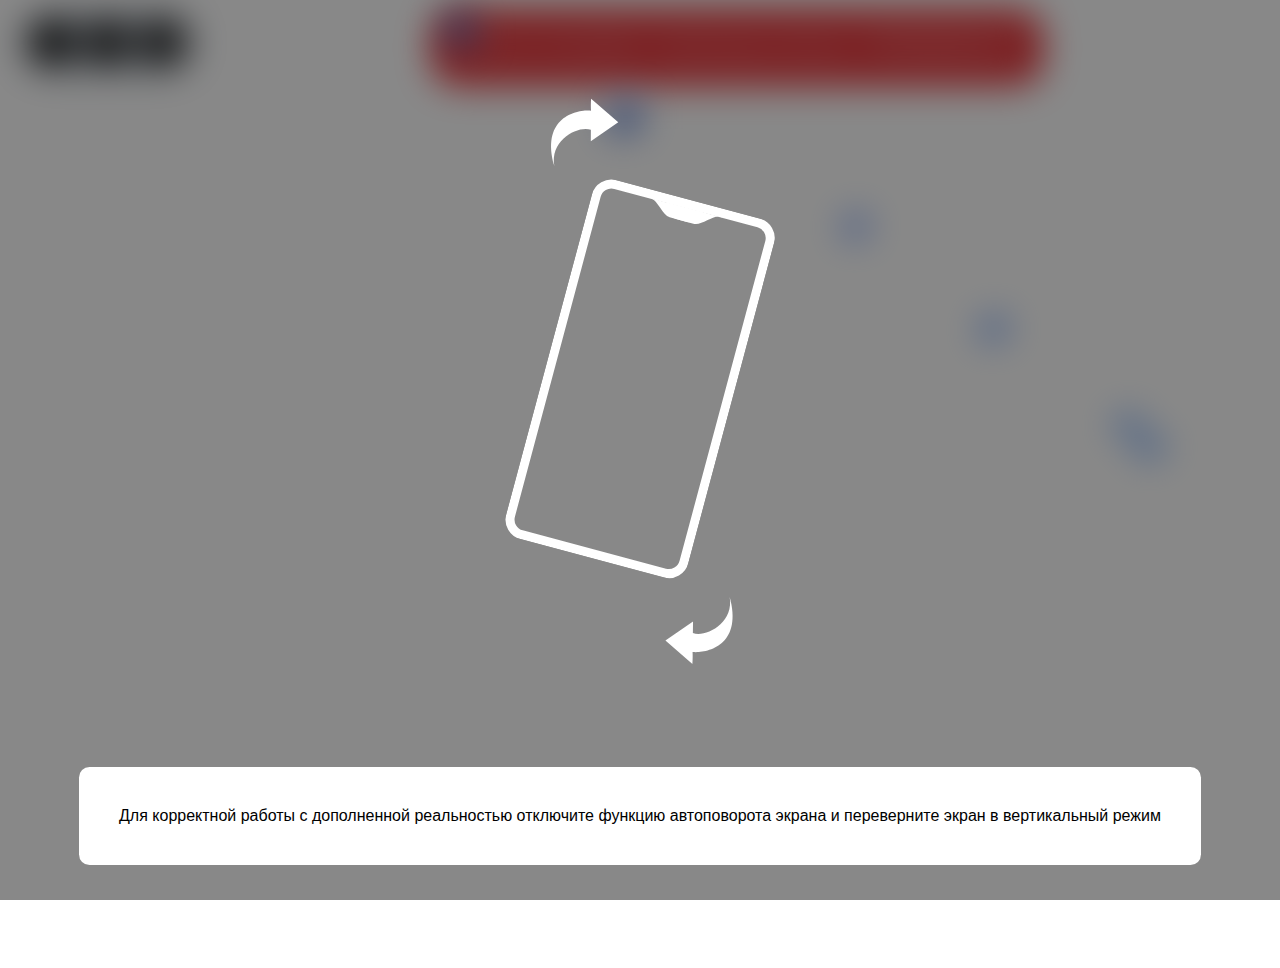
<file: index.html>
<!DOCTYPE html>
<html>
  <head>
    <script>
      function updateNotifications() {
        const message = document.querySelector(".notification-message");
        const currentOrientation = screen.orientation.type;

        message.innerText = `Current orientation: ${currentOrientation} ${Date.now()}`; // Rewrite content
      }

      // Set an interval to update the notifications every 200 milliseconds
      setInterval(updateNotifications, 200);
    </script>
    <link rel="stylesheet" href="styles/phone-alert.css" />
    <link rel="stylesheet" href="styles/ar.css" />
    <script src="./scripts/aframe-min.js"></script>
    <script src="./scripts/aframe-ar.js"></script>
    <script>
      const endpoint = "example.com";

      function isIphone() {
        return /iPhone/.test(navigator.userAgent) && !window.MSStream;
      }

      window.onload = function () {
        const dots = [
          {
            coordinates: {
              x: -2.44,
              y: 6.25,
              z: -7.8,
            },
            technical_map: [],
            description: [],
          },
          {
            coordinates: {
              x: -0.25,
              y: 5.1,
              z: -7.9,
            },
            technical_map: [],
            description: [],
          },
          {
            coordinates: {
              x: 8.42,
              y: 0.67,
              z: -9.45,
            },
            technical_map: [],
            description: [],
          },
          {
            coordinates: {
              x: -0.16,
              y: 5.5,
              z: -8.45,
            },
            technical_map: [],
            description: [],
          },
          {
            coordinates: {
              x: 8.53,
              y: 1.1,
              z: -10.0,
            },
            technical_map: [],
            description: [],
          },
          {
            coordinates: {
              x: 5.32,
              y: 0.0,
              z: 0.38,
            },
            technical_map: [],
            description: [],
          },
          {
            coordinates: {
              x: 3.55,
              y: 4.3,
              z: -9.42,
            },
            technical_map: [],
            description: [],
          },
          {
            coordinates: {
              x: 5.47,
              y: 2.47,
              z: -8.85,
            },
            technical_map: [],
            description: [],
          },
          {
            coordinates: {
              x: 12.85,
              y: -1.81,
              z: -10.82,
            },
            technical_map: [],
            description: [],
          },
          {
            coordinates: {
              x: 5.05,
              y: 0.0,
              z: 6.0,
            },
            technical_map: [],
            description: [],
          },
          {
            coordinates: {
              x: 10.0,
              y: -6.6,
              z: -3.35,
            },
            technical_map: [],
            description: [],
          },
          {
            coordinates: {
              x: 10.0,
              y: -9.4,
              z: 3.25,
            },
            technical_map: [],
            description: [],
          },
          {
            coordinates: {
              x: 3.04,
              y: 0.89,
              z: 2.56,
            },
            technical_map: [],
            description: [],
          },
          {
            coordinates: {
              x: 1.4,
              y: 0.78,
              z: 2.4,
            },
            technical_map: [],
            description: [],
          },
          {
            coordinates: {
              x: -1.5,
              y: 0.25,
              z: 1.55,
            },
            technical_map: [],
            description: [],
          },
          {
            coordinates: {
              x: -6.42,
              y: 2.75,
              z: 2.95,
            },
            technical_map: [],
            description: [],
          },
          {
            coordinates: {
              x: -5.68,
              y: 4.3,
              z: 0.8,
            },
            technical_map: [],
            description: [],
          },
          {
            coordinates: {
              x: -7.8,
              y: 4.63,
              z: 2.55,
            },
            technical_map: [],
            description: [],
          },
          {
            coordinates: {
              x: -3.22,
              y: 4.55,
              z: -0.33,
            },
            technical_map: [],
          },
          {
            coordinates: {
              x: -5.5,
              y: 0.75,
              z: 0.45,
            },
            technical_map: [],
            description: [],
          },
          {
            coordinates: {
              x: -1.4,
              y: 2.1,
              z: -0.25,
            },
            technical_map: [],
            description: [],
          },
          {
            coordinates: {
              x: 0.0,
              y: 0.0,
              z: 0.0,
            },
            technical_map: [],
            description: [],
          },
          {
            coordinates: {
              x: 15.1,
              y: -6.8,
              z: -1.42,
            },
            technical_map: [],
            description: [],
          },
        ];

        dots.foreach((dot) => {
          const coords = `${element.coordinates.x} ${element.coordinates.y} ${element.coordinates.z}`;

          const entity = document.createElement("a-entity");
          entity.setAttribute("rotation", "-90 180 0");
          entity.setAttribute("position", coords);
          entity.setAttribute("material", "src: #info");
          entity.setAttribute("geometry", "primitive: circle; radius: 0.2");
          entity.setAttribute("infocomponent", "");
          entity.addEventListener("click", () => openModal(element));

          const follower = document.querySelector("#follower");
          follower.appendChild(entity);
        });

        if (isIphone()) {
          document.querySelector(".fullscreen").style.display = "none";
        }

        const marker = document.querySelector("a-marker");
        const notificationMessage = document.querySelector(
          ".notification-message"
        );

        marker.addEventListener("markerFound", (e) => {
          notificationMessage.style.display = "none";
          marker.setAttribute("found", true);
        });

        marker.addEventListener("markerLost", (e) => {
          notificationMessage.style.display = "inline-flex";
          marker.setAttribute("found", false);
        });

        const params = new URLSearchParams(
          new URL(window.location.href).search
        );
        let vin = null;
        if (params.has("vin")) vin = params.get("vin");
      };

      function closeModal() {
        const modal = (document.querySelector(".wrapper").style.display =
          "none");

        document
          .querySelectorAll(".main-content-items")
          .forEach((elem) => elem.parentNode.removeChild(elem));

        [...document.querySelector(".tabs").childNodes].forEach((e) =>
          e.remove()
        );

        const toolsBtns = document.querySelector(".modal-tools-button");
        while (toolsBtns.firstChild) {
          toolsBtns.removeChild(toolsBtns.firstChild);
        }
      }

      function reloadPage() {
        location.reload();
      }

      function toogleFullScreen(isModal = false) {
        const icon = document.getElementById("fullscreen-btn");
        if (!document.fullscreenElement) {
          document.documentElement.requestFullscreen();
          icon.src = "./assets/tools-windowed.svg";

          if (isModal) {
            modalIcon = document.querySelector(".modal-fullscreen-btn");
            modalIcon.src = "./assets/modal-windowed.svg";
          }
        } else if (document.exitFullscreen) {
          document.exitFullscreen();
          icon.src = "./assets/tools-fullscreen.svg";

          if (isModal) {
            modalIcon = document.querySelector(".modal-fullscreen-btn");
            modalIcon.src = "./assets/modal-fullscren.svg";
          }
        }
      }

      function returnBack() {
        window.location.href = endpoint;
      }

      function createContentItem(
        mainContentItems,
        title,
        publication_id,
        data_module_id
      ) {
        const mainContentItem = document.createElement("div");
        mainContentItem.className = "main-content-item";

        const mainContentText = document.createElement("div");
        mainContentText.className = "main-content-text-and-logo";

        const portalIcon = document.createElement("img");

        portalIcon.src = "./assets/portal.svg";
        portalIcon.alt = "portal";

        mainContentText.appendChild(portalIcon);
        const textNode = document.createTextNode(title);
        mainContentText.appendChild(textNode);

        mainContentItem.onclick = () => {
          window.open(
            `${endpoint}/publications/viewer?p=${publication_id}&m=${data_module_id}`,
            "_blank"
          );
        };

        const mainContentButton = document.createElement("img");
        mainContentButton.className = "main-content-button";
        mainContentButton.src = "./assets/right-arrow.svg";
        mainContentButton.alt = "open md";

        mainContentItem.appendChild(mainContentText);
        mainContentItem.appendChild(mainContentButton);

        mainContentItems.append(mainContentItem);

        const container = document.querySelector(".main-content-container");
        container.appendChild(mainContentItems);
      }
      function openModal(obj) {
        const marker = document.querySelector("a-marker");
        if (marker.getAttribute("found") === "true") {
          const tools = document.querySelector(".modal-tools-button");

          const closeIcon = document.createElement("img");
          closeIcon.src = "./assets/modal-close.svg";
          closeIcon.alt = "Close modal and return to AR";
          closeIcon.addEventListener("click", closeModal);
          closeIcon.classList.add("svg-icon");

          const toogleFullScreenIcon = document.createElement("img");
          toogleFullScreenIcon.src = document.fullscreenElement
            ? "./assets/modal-windowed.svg"
            : "./assets/modal-fullscren.svg";

          toogleFullScreenIcon.addEventListener("click", () =>
            toogleFullScreen(true)
          );

          toogleFullScreenIcon.classList.add(
            "modal-fullscreen-btn",
            "svg-icon"
          );

          tools.appendChild(closeIcon);

          if (!isIphone()) {
            tools.appendChild(toogleFullScreenIcon);
          }

          const modal = (document.querySelector(".wrapper").style.display =
            "flex");

          const headerText = document.querySelector(".header-text");
          headerText.textContent = obj.title_element;

          const { description, technical_map: technicalMap } = obj;

          const mainContentItems = document.createElement("div");
          mainContentItems.className = "main-content-items";

          const tabs = document.querySelector(".tabs");
          let counter = -1;

          if (description.length) {
            counter++;
            const tab = document.createElement("div");
            tab.addEventListener("click", () => handleTab(0));
            tab.className = "tab tab-active";
            tab.textContent = "Руководство по эксплуатации";
            tabs.append(tab);

            description.forEach(({ title, publication_id, data_module_id }) => {
              createContentItem(
                mainContentItems,
                title,
                publication_id,
                data_module_id
              );
            });
          }

          const mainHiddenContentItems = document.createElement("div");
          mainHiddenContentItems.className =
            counter === -1
              ? "main-content-items"
              : "main-content-items hidden-item";

          if (technicalMap.length) {
            counter++;
            const tab = document.createElement("div");
            tab.addEventListener("click", () => handleTab(1));
            tab.className =
              counter === 0 ? "tab tab-active" : "tab tab-inactive";
            tab.textContent = "Технические карты";
            tabs.append(tab);
            technicalMap.forEach(
              ({ title, publication_id, data_module_id }) => {
                createContentItem(
                  mainHiddenContentItems,
                  title,
                  publication_id,
                  data_module_id
                );
              }
            );
          }

          if (counter === 0) {
            const tab = document.querySelector(".tab");
            tab.style.setProperty("padding", "0");
            tab.style.setProperty("border", "none");
            tab.style.setProperty("width", "auto");
            tab.style.setProperty("color", "black");
            tab.style.setProperty("background-color", "transparent");
            tab.classList.remove("tab-active");
          }
        }
      }

      function handleTab(tabIndex) {
        const tabs = document.querySelectorAll(".tab");
        const contentItems = document.querySelectorAll(".main-content-items");

        tabs.forEach((tab, index) => {
          tab.classList.remove("tab-active");
          tab.classList.add("tab-inactive");
          contentItems[index].classList.add("hidden-item");
        });

        tabs[tabIndex].classList.remove("tab-inactive");
        tabs[tabIndex].classList.add("tab-active");
        contentItems[tabIndex].classList.remove("hidden-item");
      }

      function closeOrientationalModal() {
        const modal = document.querySelector(".wrapper-orientation-alert");
        modal.style.display = "none";

        const bodyElements = document.querySelectorAll(
          "body > *:not(.wrapper-orientation-alert)"
        );
        bodyElements.forEach((element) => {
          element.style.filter = "none";
        });
      }
    </script>
    <script>
      AFRAME.registerComponent("markerhandler", {
        init: function () {
          this.p = new THREE.Vector3();
          this.q = new THREE.Quaternion();
          this.s = new THREE.Vector3();

          let marker = this.el;
          let follower = document.querySelector("#follower");

          marker.addEventListener("markerFound", function () {
            markerVisible = true;
            follower.object3D.visible = true;
          });

          marker.addEventListener("markerLost", function () {
            markerVisible = false;
            follower.object3D.visible = false;
            console.log("lost");
          });
        },

        tick: function (time, deltaTime) {
          let marker = this.el;
          let follower = document.querySelector("#follower");

          marker.object3D.getWorldPosition(this.p);
          marker.object3D.getWorldQuaternion(this.q);
          marker.object3D.getWorldScale(this.s);

          follower.object3D.position.lerp(this.p, 1);
          follower.object3D.quaternion.slerp(this.q, 0);
          follower.object3D.scale.lerp(this.s, 0.025);
        },
      });

      AFRAME.registerComponent("infocomponent", {
        schema: {
          link: { type: "string", default: "" },
          name: { type: "string", default: "" },
        },

        init: function () {
          console.log("init function:", this.el);
        },
        tick: function (time, timeDelta) {
          let plane = this.el;
          let camera = document.querySelector("[camera]");
          var position = camera.object3D.rotation;
          plane.object3D.lookAt(
            new THREE.Vector3(position.x, position.y, position.z)
          );
        },
      });
    </script>
  </head>
  <body style="margin: 0px; overflow: hidden">
    <div class="wrapper-orientation-alert">
      <div class="modal-alert">
        <div class="phone-img">
          <img src="./assets/phone.svg" />
        </div>
        <div class="modal-alert-container">
          <div class="modal-alert-text">
            Для корректной работы с дополненной реальностью отключите функцию
            автоповорота экрана и переверните экран в вертикальный режим
          </div>
        </div>
      </div>
    </div>
    <div class="wrapper">
      <div class="modal">
        <div class="modal-content">
          <div class="modal-tools-button"></div>
          <div class="main">
            <div class="header-text">Информация</div>
            <div class="tabs"></div>
            <div class="main-content">
              <div class="main-content-container"></div>
            </div>
          </div>
        </div>
      </div>
    </div>
    <div class="notification-wrapper">
      <div class="tools-button">
        <img
          class="svg-icon"
          alt="return to portal"
          src="./assets/tools-return.svg"
          onclick="returnBack()"
        />
        <img
          class="svg-icon fullscreen"
          alt="fullscreen toogle"
          src="./assets/tools-fullscreen.svg"
          id="fullscreen-btn"
          onclick="toogleFullScreen()"
        />
        <img
          class="svg-icon"
          alt="reload page"
          src="./assets/tools-reload.svg"
          onclick="reloadPage()"
        />
      </div>
      <div class="notification-message">
        Убедитесь, что AR-маркер находится в поле зрения камеры
      </div>
    </div>
    <a-scene
      embedded
      arjs="trackingMethod: best; sourceType: webcam; sourceWidth:1280; sourceHeight:960; displayWidth: 1280; displayHeight: 960; debugUIEnabled: false;"
      cursor="fuse: false; rayOrigin: mouse;"
      vr-mode-ui="enabled: false"
    >
      <a-assets>
        <img id="info" src="info.png" alt="info" />
      </a-assets>

      <a-marker
        found="false"
        preset="custom"
        type="pattern"
        url="marker.patt"
        raycaster="objects: .clickable"
        emitevents="true"
        cursor="fuse: false; rayOrigin: mouse;"
        id="markerA"
        markerhandler
        size="1"
        smooth="true"
        smoothCount="5"
        smoothTolerance="0.05"
        smoothThreshold="5"
      >
      </a-marker>

      <!-- <a-marker
        found="false"
        preset="hiro"
        raycaster="objects: .clickable"
        emitevents="true"
        cursor="fuse: false; rayOrigin: mouse;"
        id="markerA"
        markerhandler
        size="1"
        smooth="true"
        smoothCount="5"
        smoothTolerance="0.05"
        smoothThreshold="5"
      >
      </a-marker> -->

      <a-entity id="follower">
        <a-entity
          rotation="-90 180 0"
          position="0 0 0"
          material="src: #info"
          geometry="primitive: circle; radius: 0.2"
          infocomponent
        ></a-entity>
        <a-entity
          rotation="-90 180 0"
          position="-1.400 2.100 -0.250"
          material="src: #info"
          geometry="primitive: circle; radius: 0.2"
          infocomponent
        ></a-entity
        ><a-entity
          rotation="-90 180 0"
          position="-0.150 5.500 -8.450"
          material="src: #info"
          geometry="primitive: circle; radius: 0.2"
          infocomponent
        ></a-entity
        ><a-entity
          rotation="-90 180 0"
          position="5.040 0.000 6.000"
          material="src: #info"
          geometry="primitive: circle; radius: 0.2"
          infocomponent
        ></a-entity
        ><a-entity
          rotation="-90 180 0"
          position="8.530 1.100 -10.000"
          material="src: #info"
          geometry="primitive: circle; radius: 0.2"
          infocomponent
        ></a-entity
        ><a-entity
          rotation="-90 180 0"
          position="5.320 0.000 0.380"
          material="src: #info"
          geometry="primitive: circle; radius: 0.2"
          infocomponent
        ></a-entity
        ><a-entity
          rotation="-90 180 0"
          position="-3.220 4.550 -0.330"
          material="src: #info"
          geometry="primitive: circle; radius: 0.2"
          infocomponent
        ></a-entity
        ><a-entity
          rotation="-90 180 0"
          position="-2.440 6.240 -7.800"
          material="src: #info"
          geometry="primitive: circle; radius: 0.2"
          infocomponent
        ></a-entity
        ><a-entity
          rotation="-90 180 0"
          position="-7.800 4.630 2.560"
          material="src: #info"
          geometry="primitive: circle; radius: 0.2"
          infocomponent
        ></a-entity
        ><a-entity
          rotation="-90 180 0"
          position="3.550 4.300 -9.420"
          material="src: #info"
          geometry="primitive: circle; radius: 0.2"
          infocomponent
        ></a-entity
        ><a-entity
          rotation="-90 180 0"
          position="-0.250 5.100 -7.900"
          material="src: #info"
          geometry="primitive: circle; radius: 0.2"
          infocomponent
        ></a-entity
        ><a-entity
          rotation="-90 180 0"
          position="10.000 -6.590 -3.350"
          material="src: #info"
          geometry="primitive: circle; radius: 0.2"
          infocomponent
        ></a-entity
        ><a-entity
          rotation="-90 180 0"
          position="5.470 2.460 -8.850"
          material="src: #info"
          geometry="primitive: circle; radius: 0.2"
          infocomponent
        ></a-entity
        ><a-entity
          rotation="-90 180 0"
          position="8.420 0.670 -9.450"
          material="src: #info"
          geometry="primitive: circle; radius: 0.2"
          infocomponent
        ></a-entity
        ><a-entity
          rotation="-90 180 0"
          position="1.400 0.780 2.400"
          material="src: #info"
          geometry="primitive: circle; radius: 0.2"
          infocomponent
        ></a-entity
        ><a-entity
          rotation="-90 180 0"
          position="12.860 -1.800 -10.820"
          material="src: #info"
          geometry="primitive: circle; radius: 0.2"
          infocomponent
        ></a-entity
        ><a-entity
          rotation="-90 180 0"
          position="10.000 -9.390 3.260"
          material="src: #info"
          geometry="primitive: circle; radius: 0.2"
          infocomponent
        ></a-entity
        ><a-entity
          rotation="-90 180 0"
          position="-5.680 4.300 0.790"
          material="src: #info"
          geometry="primitive: circle; radius: 0.2"
          infocomponent
        ></a-entity>
      </a-entity>
      <a-entity camera></a-entity>
    </a-scene>
  </body>
</html>
</file>
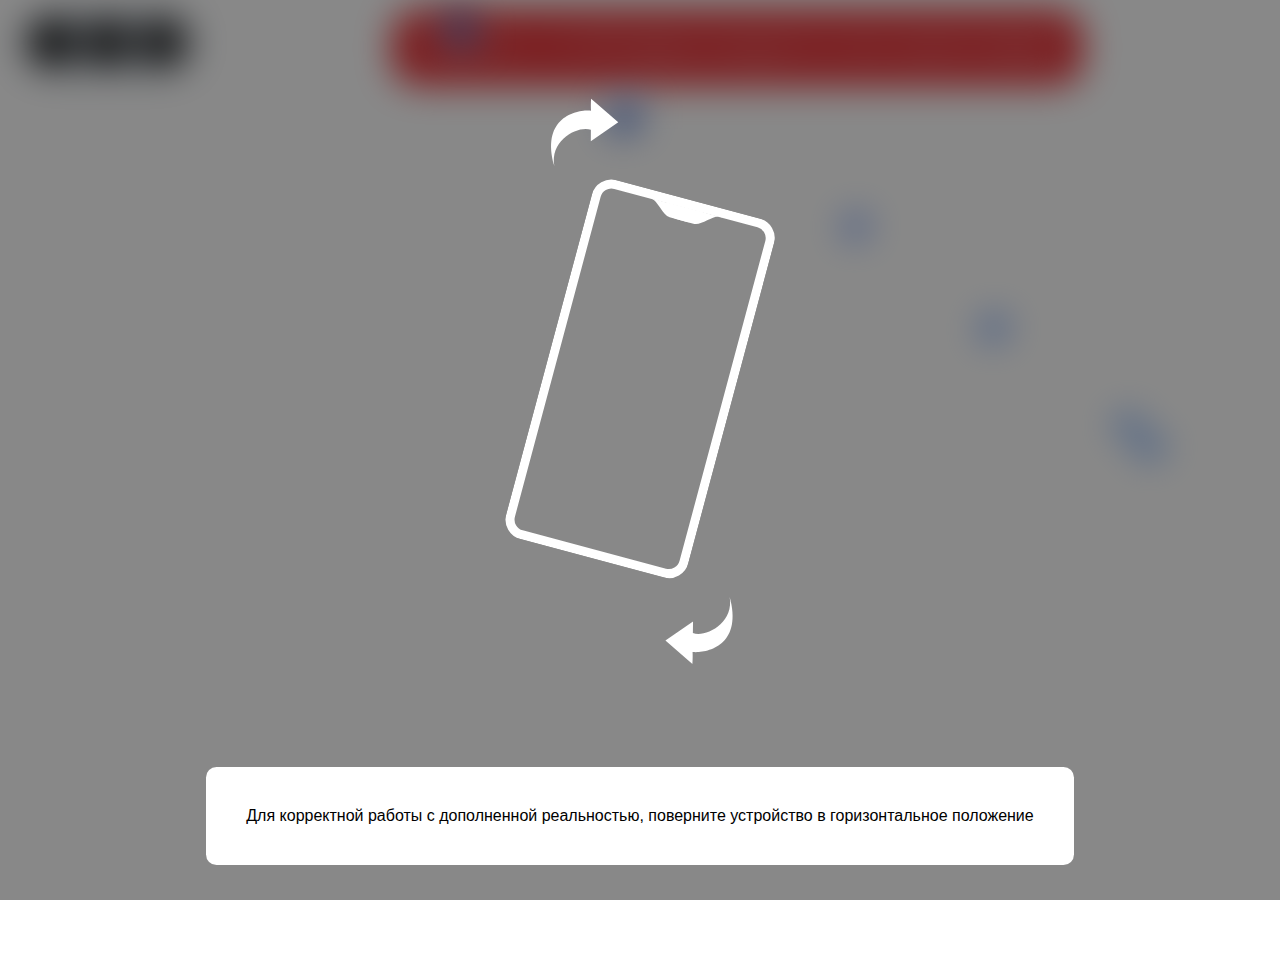
<file: cat.html>
<!DOCTYPE html>
<html>
  <head>
    <link rel="stylesheet" href="styles/phone-alert.css" />
    <link rel="stylesheet" href="styles/ar.css" />
    <link
      href="https://fonts.googleapis.com/css?family=Manrope"
      rel="stylesheet"
    />
    <script src="./scripts/aframe-min.js"></script>
    <script src="./scripts/aframe-ar.js"></script>
    <script>
      function isIphone() {
        return /iPhone/.test(navigator.userAgent) && !window.MSStream;
      }

      window.onload = function () {
        if (isIphone()) {
          document.querySelector(".fullscreen").style.display = "none";
        }

        const marker = document.querySelector("a-marker");
        const notificationMessage = document.querySelector(
          ".notification-message"
        );

        marker.addEventListener("markerFound", (e) => {
          notificationMessage.style.display = "none";
          marker.setAttribute("found", true);
        });

        marker.addEventListener("markerLost", (e) => {
          notificationMessage.style.display = "inline-flex";
          marker.setAttribute("found", false);
        });

        const params = new URLSearchParams(
          new URL(window.location.href).search
        );
        let vin = null;
        if (params.has("vin")) vin = params.get("vin");

        if (true) {
          const res = [
            {
              coordinates: {
                x: -2.44,
                y: 6.25,
                z: -7.8,
              },
              technical_map: [],
              description: [],
            },
            {
              coordinates: {
                x: -0.25,
                y: 5.1,
                z: -7.9,
              },
              technical_map: [],
              description: [],
            },
            {
              coordinates: {
                x: 8.42,
                y: 0.67,
                z: -9.45,
              },
              technical_map: [],
              description: [],
            },
            {
              coordinates: {
                x: -0.16,
                y: 5.5,
                z: -8.45,
              },
              technical_map: [],
              description: [],
            },
            {
              coordinates: {
                x: 8.53,
                y: 1.1,
                z: -10.0,
              },
              technical_map: [],
              description: [],
            },
            {
              coordinates: {
                x: 5.32,
                y: 0.0,
                z: 0.38,
              },
              technical_map: [],
              description: [],
            },
            {
              coordinates: {
                x: 3.55,
                y: 4.3,
                z: -9.42,
              },
              technical_map: [],
              description: [],
            },
            {
              coordinates: {
                x: 5.47,
                y: 2.47,
                z: -8.85,
              },
              technical_map: [],
              description: [],
            },
            {
              coordinates: {
                x: 12.85,
                y: -1.81,
                z: -10.82,
              },
              technical_map: [],
              description: [],
            },
            {
              coordinates: {
                x: 5.05,
                y: 0.0,
                z: 6.0,
              },
              technical_map: [],
              description: [],
            },
            {
              coordinates: {
                x: 10.0,
                y: -6.6,
                z: -3.35,
              },
              technical_map: [],
              description: [],
            },
            {
              coordinates: {
                x: 10.0,
                y: -9.4,
                z: 3.25,
              },
              technical_map: [],
              description: [],
            },
            {
              coordinates: {
                x: 3.04,
                y: 0.89,
                z: 2.56,
              },
              technical_map: [],
              description: [],
            },
            {
              coordinates: {
                x: 1.4,
                y: 0.78,
                z: 2.4,
              },
              technical_map: [],
              description: [],
            },
            {
              coordinates: {
                x: -1.5,
                y: 0.25,
                z: 1.55,
              },
              technical_map: [],
              description: [],
            },
            {
              coordinates: {
                x: -6.42,
                y: 2.75,
                z: 2.95,
              },
              technical_map: [],
              description: [],
            },
            {
              coordinates: {
                x: -5.68,
                y: 4.3,
                z: 0.8,
              },
              technical_map: [],
              description: [],
            },
            {
              coordinates: {
                x: -7.8,
                y: 4.63,
                z: 2.55,
              },
              technical_map: [],
              description: [],
            },
            {
              coordinates: {
                x: -3.22,
                y: 4.55,
                z: -0.33,
              },
              technical_map: [],
            },
            {
              coordinates: {
                x: -5.5,
                y: 0.75,
                z: 0.45,
              },
              technical_map: [],
              description: [],
            },
            {
              coordinates: {
                x: -1.4,
                y: 2.1,
                z: -0.25,
              },
              technical_map: [],
              description: [],
            },
            {
              coordinates: {
                x: 0.0,
                y: 0.0,
                z: 0.0,
              },
              technical_map: [],
              description: [],
            },
            {
              coordinates: {
                x: 15.1,
                y: -6.8,
                z: -1.42,
              },
              technical_map: [],
              description: [],
            },
          ];
          res.map((element) => {
            const coords = `${element.coordinates.x} ${element.coordinates.y} ${element.coordinates.z}`;

            const entity = document.createElement("a-entity");
            entity.setAttribute("rotation", "-90 180 0");
            entity.setAttribute("position", coords);
            entity.setAttribute("material", "src: #info");
            entity.setAttribute("geometry", "primitive: circle; radius: 0.2");
            entity.setAttribute("infocomponent", "");
            entity.addEventListener("click", () => openModal(element));

            const follower = document.querySelector("#follower");
            follower.appendChild(entity);
          });
        } else alert("Ошибка клиента: vin не найден");
      };

      function closeModal() {
        const modal = (document.querySelector(".wrapper").style.display =
          "none");

        document
          .querySelectorAll(".main-content-items")
          .forEach((elem) => elem.parentNode.removeChild(elem));

        [...document.querySelector(".tabs").childNodes].forEach((e) =>
          e.remove()
        );

        const toolsBtns = document.querySelector(".modal-tools-button");
        while (toolsBtns.firstChild) {
          toolsBtns.removeChild(toolsBtns.firstChild);
        }
      }

      function reloadPage() {
        location.reload();
      }

      function toogleFullScreen(isModal = false) {
        const icon = document.getElementById("fullscreen-btn");
        if (!document.fullscreenElement) {
          document.documentElement.requestFullscreen();
          icon.src = "./assets/tools-windowed.svg";

          if (isModal) {
            modalIcon = document.querySelector(".modal-fullscreen-btn");
            modalIcon.src = "./assets/modal-windowed.svg";
          }
        } else if (document.exitFullscreen) {
          document.exitFullscreen();
          icon.src = "./assets/tools-fullscreen.svg";

          if (isModal) {
            modalIcon = document.querySelector(".modal-fullscreen-btn");
            modalIcon.src = "./assets/modal-fullscren.svg";
          }
        }
      }

      function returnBack() {
        window.location.href = endpoint;
      }

      function createContentItem(
        mainContentItems,
        title,
        publication_id,
        data_module_id
      ) {
        const mainContentItem = document.createElement("div");
        mainContentItem.className = "main-content-item";

        const mainContentText = document.createElement("div");
        mainContentText.className = "main-content-text-and-logo";

        const portalIcon = document.createElement("img");

        portalIcon.src = "./assets/portal.svg";
        portalIcon.alt = "portal";

        mainContentText.appendChild(portalIcon);
        const textNode = document.createTextNode(title);
        mainContentText.appendChild(textNode);

        mainContentItem.onclick = () => {
          window.open(
            `${endpoint}/publications/viewer?p=${publication_id}&m=${data_module_id}`,
            "_blank"
          );
        };

        const mainContentButton = document.createElement("img");
        mainContentButton.className = "main-content-button";
        mainContentButton.src = "./assets/right-arrow.svg";
        mainContentButton.alt = "open md";

        mainContentItem.appendChild(mainContentText);
        mainContentItem.appendChild(mainContentButton);

        mainContentItems.append(mainContentItem);

        const container = document.querySelector(".main-content-container");
        container.appendChild(mainContentItems);
      }
      function openModal(obj) {
        const marker = document.querySelector("a-marker");
        if (marker.getAttribute("found") === "true") {
          const tools = document.querySelector(".modal-tools-button");

          const closeIcon = document.createElement("img");
          closeIcon.src = "./assets/modal-close.svg";
          closeIcon.alt = "Close modal and return to AR";
          closeIcon.addEventListener("click", closeModal);
          closeIcon.classList.add("svg-icon");

          const toogleFullScreenIcon = document.createElement("img");
          toogleFullScreenIcon.src = document.fullscreenElement
            ? "./assets/modal-windowed.svg"
            : "./assets/modal-fullscren.svg";

          toogleFullScreenIcon.addEventListener("click", () =>
            toogleFullScreen(true)
          );

          toogleFullScreenIcon.classList.add(
            "modal-fullscreen-btn",
            "svg-icon"
          );

          tools.appendChild(closeIcon);

          if (!isIphone()) {
            tools.appendChild(toogleFullScreenIcon);
          }

          const modal = (document.querySelector(".wrapper").style.display =
            "flex");

          const headerText = document.querySelector(".header-text");
          headerText.textContent = obj.title_element;

          const { description, technical_map: technicalMap } = obj;

          const mainContentItems = document.createElement("div");
          mainContentItems.className = "main-content-items";

          const tabs = document.querySelector(".tabs");
          let counter = -1;

          if (description.length) {
            counter++;
            const tab = document.createElement("div");
            tab.addEventListener("click", () => handleTab(0));
            tab.className = "tab tab-active";
            tab.textContent = "Руководство по эксплуатации";
            tabs.append(tab);

            description.forEach(({ title, publication_id, data_module_id }) => {
              createContentItem(
                mainContentItems,
                title,
                publication_id,
                data_module_id
              );
            });
          }

          const mainHiddenContentItems = document.createElement("div");
          mainHiddenContentItems.className =
            counter === -1
              ? "main-content-items"
              : "main-content-items hidden-item";

          if (technicalMap.length) {
            counter++;
            const tab = document.createElement("div");
            tab.addEventListener("click", () => handleTab(1));
            tab.className =
              counter === 0 ? "tab tab-active" : "tab tab-inactive";
            tab.textContent = "Технические карты";
            tabs.append(tab);
            technicalMap.forEach(
              ({ title, publication_id, data_module_id }) => {
                createContentItem(
                  mainHiddenContentItems,
                  title,
                  publication_id,
                  data_module_id
                );
              }
            );
          }

          if (counter === 0) {
            const tab = document.querySelector(".tab");
            tab.style.setProperty("padding", "0");
            tab.style.setProperty("border", "none");
            tab.style.setProperty("width", "auto");
            tab.style.setProperty("color", "black");
            tab.style.setProperty("background-color", "transparent");
            tab.classList.remove("tab-active");
          }
        }
      }

      function handleTab(tabIndex) {
        const tabs = document.querySelectorAll(".tab");
        const contentItems = document.querySelectorAll(".main-content-items");

        tabs.forEach((tab, index) => {
          tab.classList.remove("tab-active");
          tab.classList.add("tab-inactive");
          contentItems[index].classList.add("hidden-item");
        });

        tabs[tabIndex].classList.remove("tab-inactive");
        tabs[tabIndex].classList.add("tab-active");
        contentItems[tabIndex].classList.remove("hidden-item");
      }

      function closeOrientationalModal() {
        const modal = document.querySelector(".wrapper-orientation-alert");
        modal.style.display = "none";

        const bodyElements = document.querySelectorAll(
          "body > *:not(.wrapper-orientation-alert)"
        );
        bodyElements.forEach((element) => {
          element.style.filter = "none";
        });
      }
    </script>
    <script>
      AFRAME.registerComponent("markerhandler", {
        init: function () {
          this.p = new THREE.Vector3();
          this.q = new THREE.Quaternion();
          this.s = new THREE.Vector3();

          let marker = this.el;
          let follower = document.querySelector("#follower");

          marker.addEventListener("markerFound", function () {
            markerVisible = true;
            follower.object3D.visible = true;
          });

          marker.addEventListener("markerLost", function () {
            markerVisible = false;
            follower.object3D.visible = false;
            console.log("lost");
          });
        },

        tick: function (time, deltaTime) {
          let marker = this.el;
          let follower = document.querySelector("#follower");

          marker.object3D.getWorldPosition(this.p);
          marker.object3D.getWorldQuaternion(this.q);
          marker.object3D.getWorldScale(this.s);

          follower.object3D.position.lerp(this.p, 1);
          follower.object3D.quaternion.slerp(this.q, 0.025);
          follower.object3D.scale.lerp(this.s, 0.025);
        },
      });

      AFRAME.registerComponent("infocomponent", {
        schema: {
          link: { type: "string", default: "" },
          name: { type: "string", default: "herohoehero" },
        },

        init: function () {
          console.log("init function:", this.el);
        },
        tick: function (time, timeDelta) {
          let plane = this.el;
          let camera = document.querySelector("[camera]");
          var position = camera.object3D.rotation;
          plane.object3D.lookAt(
            new THREE.Vector3(position.x, position.y, position.z)
          );
        },
      });
    </script>
  </head>
  <body style="margin: 0px; overflow: hidden">
    <div class="wrapper-orientation-alert">
      <div class="modal-alert">
        <div class="phone-img">
          <img src="./assets/phone.svg" />
        </div>
        <div class="modal-alert-container">
          <div class="modal-alert-text">
            Для корректной работы с дополненной реальностью, поверните
            устройство в горизонтальное положение
          </div>
        </div>
      </div>
    </div>
    <div class="wrapper">
      <div class="modal">
        <div class="modal-content">
          <div class="modal-tools-button"></div>
          <div class="main">
            <div class="header-text">Информация</div>
            <div class="tabs"></div>
            <div class="main-content">
              <div class="main-content-container"></div>
            </div>
          </div>
        </div>
      </div>
    </div>
    <div class="notification-wrapper">
      <div class="tools-button">
        <img
          class="svg-icon"
          alt="return to portal"
          src="./assets/tools-return.svg"
          onclick="returnBack()"
        />
        <img
          class="svg-icon fullscreen"
          alt="fullscreen toogle"
          src="./assets/tools-fullscreen.svg"
          id="fullscreen-btn"
          onclick="toogleFullScreen()"
        />
        <img
          class="svg-icon"
          alt="reload page"
          src="./assets/tools-reload.svg"
          onclick="reloadPage()"
        />
      </div>
      <div class="notification-message">
        Убедитесь, что AR-маркер находится в поле зрения камеры
      </div>
    </div>
    <a-scene
      embedded
      arjs="trackingMethod: best; sourceType: webcam; sourceWidth:1280; sourceHeight:960; displayWidth: 1280; displayHeight: 960; debugUIEnabled: false;"
      cursor="fuse: false; rayOrigin: mouse;"
      vr-mode-ui="enabled: false"
    >
      <a-assets>
        <img id="info" src="info.png" alt="info" />
      </a-assets>

      <a-marker
        found="false"
        preset="custom"
        type="pattern"
        url=" https://cdn.glitch.global/0bc8bda7-0831-40e4-a2a2-837437e6b6f4/pattern-cat.patt?v=1729062454542 "
        raycaster="objects: .clickable"
        emitevents="true"
        cursor="fuse: false; rayOrigin: mouse;"
        id="markerA"
        markerhandler
        size="1"
        smooth="true"
        smoothCount="5"
        smoothTolerance="0.05"
        smoothThreshold="5"
      >
      </a-marker>

      <!-- <a-marker
        found="false"
        preset="hiro"
        raycaster="objects: .clickable"
        emitevents="true"
        cursor="fuse: false; rayOrigin: mouse;"
        id="markerA"
        markerhandler
        size="1"
        smooth="true"
        smoothCount="5"
        smoothTolerance="0.05"
        smoothThreshold="5"
      >
      </a-marker> -->

      <a-entity id="follower"> </a-entity>
      <a-entity camera></a-entity>
    </a-scene>
  </body>
</html>
</file>
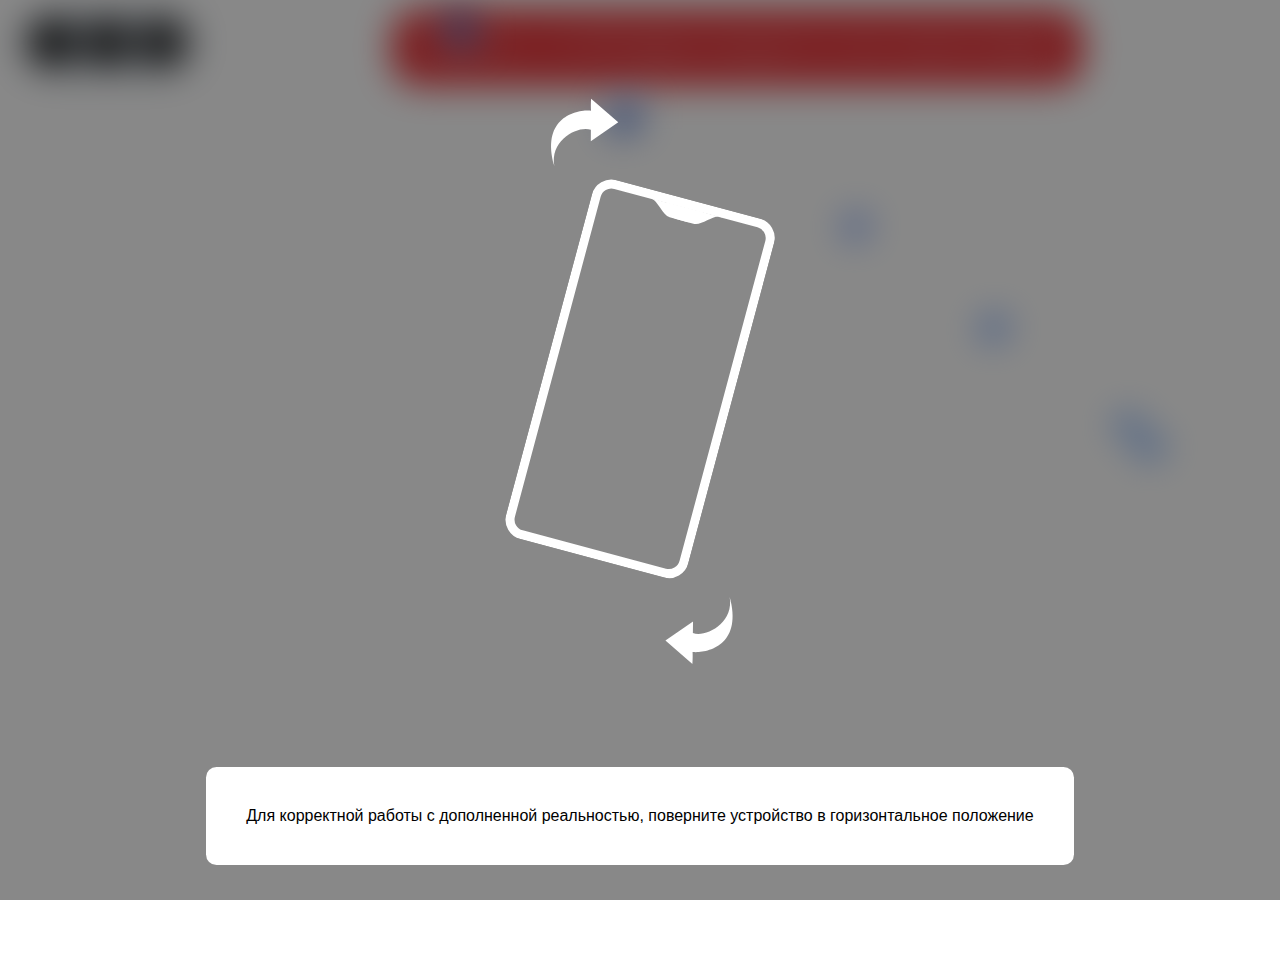
<file: circle.html>
<!DOCTYPE html>
<html>
  <head>
    <link rel="stylesheet" href="styles/phone-alert.css" />
    <link rel="stylesheet" href="styles/ar.css" />
    <link
      href="https://fonts.googleapis.com/css?family=Manrope"
      rel="stylesheet"
    />
    <script src="./scripts/aframe-min.js"></script>
    <script src="./scripts/aframe-ar.js"></script>
    <script>
      function isIphone() {
        return /iPhone/.test(navigator.userAgent) && !window.MSStream;
      }

      window.onload = function () {
        if (isIphone()) {
          document.querySelector(".fullscreen").style.display = "none";
        }

        const marker = document.querySelector("a-marker");
        const notificationMessage = document.querySelector(
          ".notification-message"
        );

        marker.addEventListener("markerFound", (e) => {
          notificationMessage.style.display = "none";
          marker.setAttribute("found", true);
        });

        marker.addEventListener("markerLost", (e) => {
          notificationMessage.style.display = "inline-flex";
          marker.setAttribute("found", false);
        });

        const params = new URLSearchParams(
          new URL(window.location.href).search
        );
        let vin = null;
        if (params.has("vin")) vin = params.get("vin");

        if (true) {
          const res = [
            {
              coordinates: {
                x: -2.44,
                y: 6.25,
                z: -7.8,
              },
              technical_map: [],
              description: [],
            },
            {
              coordinates: {
                x: -0.25,
                y: 5.1,
                z: -7.9,
              },
              technical_map: [],
              description: [],
            },
            {
              coordinates: {
                x: 8.42,
                y: 0.67,
                z: -9.45,
              },
              technical_map: [],
              description: [],
            },
            {
              coordinates: {
                x: -0.16,
                y: 5.5,
                z: -8.45,
              },
              technical_map: [],
              description: [],
            },
            {
              coordinates: {
                x: 8.53,
                y: 1.1,
                z: -10.0,
              },
              technical_map: [],
              description: [],
            },
            {
              coordinates: {
                x: 5.32,
                y: 0.0,
                z: 0.38,
              },
              technical_map: [],
              description: [],
            },
            {
              coordinates: {
                x: 3.55,
                y: 4.3,
                z: -9.42,
              },
              technical_map: [],
              description: [],
            },
            {
              coordinates: {
                x: 5.47,
                y: 2.47,
                z: -8.85,
              },
              technical_map: [],
              description: [],
            },
            {
              coordinates: {
                x: 12.85,
                y: -1.81,
                z: -10.82,
              },
              technical_map: [],
              description: [],
            },
            {
              coordinates: {
                x: 5.05,
                y: 0.0,
                z: 6.0,
              },
              technical_map: [],
              description: [],
            },
            {
              coordinates: {
                x: 10.0,
                y: -6.6,
                z: -3.35,
              },
              technical_map: [],
              description: [],
            },
            {
              coordinates: {
                x: 10.0,
                y: -9.4,
                z: 3.25,
              },
              technical_map: [],
              description: [],
            },
            {
              coordinates: {
                x: 3.04,
                y: 0.89,
                z: 2.56,
              },
              technical_map: [],
              description: [],
            },
            {
              coordinates: {
                x: 1.4,
                y: 0.78,
                z: 2.4,
              },
              technical_map: [],
              description: [],
            },
            {
              coordinates: {
                x: -1.5,
                y: 0.25,
                z: 1.55,
              },
              technical_map: [],
              description: [],
            },
            {
              coordinates: {
                x: -6.42,
                y: 2.75,
                z: 2.95,
              },
              technical_map: [],
              description: [],
            },
            {
              coordinates: {
                x: -5.68,
                y: 4.3,
                z: 0.8,
              },
              technical_map: [],
              description: [],
            },
            {
              coordinates: {
                x: -7.8,
                y: 4.63,
                z: 2.55,
              },
              technical_map: [],
              description: [],
            },
            {
              coordinates: {
                x: -3.22,
                y: 4.55,
                z: -0.33,
              },
              technical_map: [],
            },
            {
              coordinates: {
                x: -5.5,
                y: 0.75,
                z: 0.45,
              },
              technical_map: [],
              description: [],
            },
            {
              coordinates: {
                x: -1.4,
                y: 2.1,
                z: -0.25,
              },
              technical_map: [],
              description: [],
            },
            {
              coordinates: {
                x: 0.0,
                y: 0.0,
                z: 0.0,
              },
              technical_map: [],
              description: [],
            },
            {
              coordinates: {
                x: 15.1,
                y: -6.8,
                z: -1.42,
              },
              technical_map: [],
              description: [],
            },
          ];
          res.map((element) => {
            const coords = `${element.coordinates.x} ${element.coordinates.y} ${element.coordinates.z}`;

            const entity = document.createElement("a-entity");
            entity.setAttribute("rotation", "-90 180 0");
            entity.setAttribute("position", coords);
            entity.setAttribute("material", "src: #info");
            entity.setAttribute("geometry", "primitive: circle; radius: 0.2");
            entity.setAttribute("infocomponent", "");
            entity.addEventListener("click", () => openModal(element));

            const follower = document.querySelector("#follower");
            follower.appendChild(entity);
          });
        } else alert("Ошибка клиента: vin не найден");
      };

      function closeModal() {
        const modal = (document.querySelector(".wrapper").style.display =
          "none");

        document
          .querySelectorAll(".main-content-items")
          .forEach((elem) => elem.parentNode.removeChild(elem));

        [...document.querySelector(".tabs").childNodes].forEach((e) =>
          e.remove()
        );

        const toolsBtns = document.querySelector(".modal-tools-button");
        while (toolsBtns.firstChild) {
          toolsBtns.removeChild(toolsBtns.firstChild);
        }
      }

      function reloadPage() {
        location.reload();
      }

      function toogleFullScreen(isModal = false) {
        const icon = document.getElementById("fullscreen-btn");
        if (!document.fullscreenElement) {
          document.documentElement.requestFullscreen();
          icon.src = "./assets/tools-windowed.svg";

          if (isModal) {
            modalIcon = document.querySelector(".modal-fullscreen-btn");
            modalIcon.src = "./assets/modal-windowed.svg";
          }
        } else if (document.exitFullscreen) {
          document.exitFullscreen();
          icon.src = "./assets/tools-fullscreen.svg";

          if (isModal) {
            modalIcon = document.querySelector(".modal-fullscreen-btn");
            modalIcon.src = "./assets/modal-fullscren.svg";
          }
        }
      }

      function returnBack() {
        window.location.href = endpoint;
      }

      function createContentItem(
        mainContentItems,
        title,
        publication_id,
        data_module_id
      ) {
        const mainContentItem = document.createElement("div");
        mainContentItem.className = "main-content-item";

        const mainContentText = document.createElement("div");
        mainContentText.className = "main-content-text-and-logo";

        const portalIcon = document.createElement("img");

        portalIcon.src = "./assets/portal.svg";
        portalIcon.alt = "portal";

        mainContentText.appendChild(portalIcon);
        const textNode = document.createTextNode(title);
        mainContentText.appendChild(textNode);

        mainContentItem.onclick = () => {
          window.open(
            `${endpoint}/publications/viewer?p=${publication_id}&m=${data_module_id}`,
            "_blank"
          );
        };

        const mainContentButton = document.createElement("img");
        mainContentButton.className = "main-content-button";
        mainContentButton.src = "./assets/right-arrow.svg";
        mainContentButton.alt = "open md";

        mainContentItem.appendChild(mainContentText);
        mainContentItem.appendChild(mainContentButton);

        mainContentItems.append(mainContentItem);

        const container = document.querySelector(".main-content-container");
        container.appendChild(mainContentItems);
      }
      function openModal(obj) {
        const marker = document.querySelector("a-marker");
        if (marker.getAttribute("found") === "true") {
          const tools = document.querySelector(".modal-tools-button");

          const closeIcon = document.createElement("img");
          closeIcon.src = "./assets/modal-close.svg";
          closeIcon.alt = "Close modal and return to AR";
          closeIcon.addEventListener("click", closeModal);
          closeIcon.classList.add("svg-icon");

          const toogleFullScreenIcon = document.createElement("img");
          toogleFullScreenIcon.src = document.fullscreenElement
            ? "./assets/modal-windowed.svg"
            : "./assets/modal-fullscren.svg";

          toogleFullScreenIcon.addEventListener("click", () =>
            toogleFullScreen(true)
          );

          toogleFullScreenIcon.classList.add(
            "modal-fullscreen-btn",
            "svg-icon"
          );

          tools.appendChild(closeIcon);

          if (!isIphone()) {
            tools.appendChild(toogleFullScreenIcon);
          }

          const modal = (document.querySelector(".wrapper").style.display =
            "flex");

          const headerText = document.querySelector(".header-text");
          headerText.textContent = obj.title_element;

          const { description, technical_map: technicalMap } = obj;

          const mainContentItems = document.createElement("div");
          mainContentItems.className = "main-content-items";

          const tabs = document.querySelector(".tabs");
          let counter = -1;

          if (description.length) {
            counter++;
            const tab = document.createElement("div");
            tab.addEventListener("click", () => handleTab(0));
            tab.className = "tab tab-active";
            tab.textContent = "Руководство по эксплуатации";
            tabs.append(tab);

            description.forEach(({ title, publication_id, data_module_id }) => {
              createContentItem(
                mainContentItems,
                title,
                publication_id,
                data_module_id
              );
            });
          }

          const mainHiddenContentItems = document.createElement("div");
          mainHiddenContentItems.className =
            counter === -1
              ? "main-content-items"
              : "main-content-items hidden-item";

          if (technicalMap.length) {
            counter++;
            const tab = document.createElement("div");
            tab.addEventListener("click", () => handleTab(1));
            tab.className =
              counter === 0 ? "tab tab-active" : "tab tab-inactive";
            tab.textContent = "Технические карты";
            tabs.append(tab);
            technicalMap.forEach(
              ({ title, publication_id, data_module_id }) => {
                createContentItem(
                  mainHiddenContentItems,
                  title,
                  publication_id,
                  data_module_id
                );
              }
            );
          }

          if (counter === 0) {
            const tab = document.querySelector(".tab");
            tab.style.setProperty("padding", "0");
            tab.style.setProperty("border", "none");
            tab.style.setProperty("width", "auto");
            tab.style.setProperty("color", "black");
            tab.style.setProperty("background-color", "transparent");
            tab.classList.remove("tab-active");
          }
        }
      }

      function handleTab(tabIndex) {
        const tabs = document.querySelectorAll(".tab");
        const contentItems = document.querySelectorAll(".main-content-items");

        tabs.forEach((tab, index) => {
          tab.classList.remove("tab-active");
          tab.classList.add("tab-inactive");
          contentItems[index].classList.add("hidden-item");
        });

        tabs[tabIndex].classList.remove("tab-inactive");
        tabs[tabIndex].classList.add("tab-active");
        contentItems[tabIndex].classList.remove("hidden-item");
      }

      function closeOrientationalModal() {
        const modal = document.querySelector(".wrapper-orientation-alert");
        modal.style.display = "none";

        const bodyElements = document.querySelectorAll(
          "body > *:not(.wrapper-orientation-alert)"
        );
        bodyElements.forEach((element) => {
          element.style.filter = "none";
        });
      }
    </script>
    <script>
      AFRAME.registerComponent("markerhandler", {
        init: function () {
          this.p = new THREE.Vector3();
          this.q = new THREE.Quaternion();
          this.s = new THREE.Vector3();

          let marker = this.el;
          let follower = document.querySelector("#follower");

          marker.addEventListener("markerFound", function () {
            markerVisible = true;
            follower.object3D.visible = true;
          });

          marker.addEventListener("markerLost", function () {
            markerVisible = false;
            follower.object3D.visible = false;
            console.log("lost");
          });
        },

        tick: function (time, deltaTime) {
          let marker = this.el;
          let follower = document.querySelector("#follower");

          marker.object3D.getWorldPosition(this.p);
          marker.object3D.getWorldQuaternion(this.q);
          marker.object3D.getWorldScale(this.s);

          follower.object3D.position.lerp(this.p, 1);
          follower.object3D.quaternion.slerp(this.q, 0.025);
          follower.object3D.scale.lerp(this.s, 0.025);
        },
      });

      AFRAME.registerComponent("infocomponent", {
        schema: {
          link: { type: "string", default: "" },
          name: { type: "string", default: "herohoehero" },
        },

        init: function () {
          console.log("init function:", this.el);
        },
        tick: function (time, timeDelta) {
          let plane = this.el;
          let camera = document.querySelector("[camera]");
          var position = camera.object3D.rotation;
          plane.object3D.lookAt(
            new THREE.Vector3(position.x, position.y, position.z)
          );
        },
      });
    </script>
  </head>
  <body style="margin: 0px; overflow: hidden">
    <div class="wrapper-orientation-alert">
      <div class="modal-alert">
        <div class="phone-img">
          <img src="./assets/phone.svg" />
        </div>
        <div class="modal-alert-container">
          <div class="modal-alert-text">
            Для корректной работы с дополненной реальностью, поверните
            устройство в горизонтальное положение
          </div>
        </div>
      </div>
    </div>
    <div class="wrapper">
      <div class="modal">
        <div class="modal-content">
          <div class="modal-tools-button"></div>
          <div class="main">
            <div class="header-text">Информация</div>
            <div class="tabs"></div>
            <div class="main-content">
              <div class="main-content-container"></div>
            </div>
          </div>
        </div>
      </div>
    </div>
    <div class="notification-wrapper">
      <div class="tools-button">
        <img
          class="svg-icon"
          alt="return to portal"
          src="./assets/tools-return.svg"
          onclick="returnBack()"
        />
        <img
          class="svg-icon fullscreen"
          alt="fullscreen toogle"
          src="./assets/tools-fullscreen.svg"
          id="fullscreen-btn"
          onclick="toogleFullScreen()"
        />
        <img
          class="svg-icon"
          alt="reload page"
          src="./assets/tools-reload.svg"
          onclick="reloadPage()"
        />
      </div>
      <div class="notification-message">
        Убедитесь, что AR-маркер находится в поле зрения камеры
      </div>
    </div>
    <a-scene
      embedded
      arjs="trackingMethod: best; sourceType: webcam; sourceWidth:1280; sourceHeight:960; displayWidth: 1280; displayHeight: 960; debugUIEnabled: false;"
      cursor="fuse: false; rayOrigin: mouse;"
      vr-mode-ui="enabled: false"
    >
      <a-assets>
        <img id="info" src="info.png" alt="info" />
      </a-assets>

      <a-marker
        found="false"
        preset="custom"
        type="pattern"
        url="circle.patt"
        raycaster="objects: .clickable"
        emitevents="true"
        cursor="fuse: false; rayOrigin: mouse;"
        id="markerA"
        markerhandler
        size="1"
        smooth="true"
        smoothCount="5"
        smoothTolerance="0.05"
        smoothThreshold="5"
      >
      </a-marker>

      <!-- <a-marker
        found="false"
        preset="hiro"
        raycaster="objects: .clickable"
        emitevents="true"
        cursor="fuse: false; rayOrigin: mouse;"
        id="markerA"
        markerhandler
        size="1"
        smooth="true"
        smoothCount="5"
        smoothTolerance="0.05"
        smoothThreshold="5"
      >
      </a-marker> -->

      <a-entity id="follower"> </a-entity>
      <a-entity camera></a-entity>
    </a-scene>
  </body>
</html>
</file>
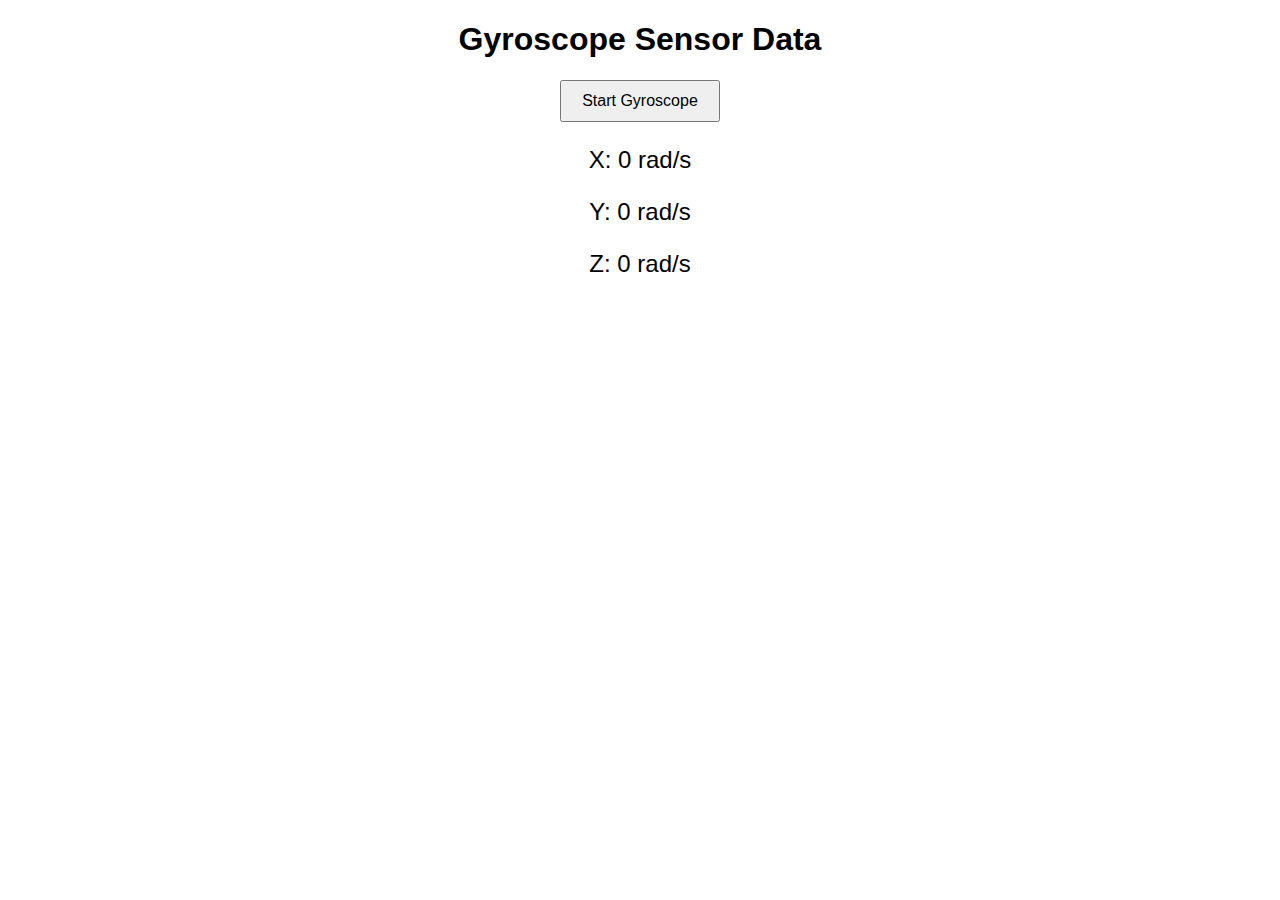
<file: deviceorientation.html>
<!DOCTYPE html>
<html lang="en">
  <head>
    <meta charset="UTF-8" />
    <meta name="viewport" content="width=device-width, initial-scale=1.0" />
    <title>Gyroscope Sensor API Example</title>
    <style>
      body {
        font-family: Arial, sans-serif;
        text-align: center;
        margin-top: 20px;
      }
      #sensorData {
        font-size: 24px;
        margin-top: 20px;
      }
      button {
        padding: 10px 20px;
        font-size: 16px;
        cursor: pointer;
      }
    </style>
  </head>
  <body>
    <h1>Gyroscope Sensor Data</h1>
    <button id="startButton">Start Gyroscope</button>
    <div id="sensorData">
      <p>X: <span id="x">0</span> rad/s</p>
      <p>Y: <span id="y">0</span> rad/s</p>
      <p>Z: <span id="z">0</span> rad/s</p>
    </div>

    <script>
      let gyroscope;

      document.getElementById("startButton").addEventListener("click", () => {
        if ("Gyroscope" in window) {
          gyroscope = new Gyroscope({ frequency: 60 });

          gyroscope.addEventListener("reading", () => {
            document.getElementById("x").innerText = gyroscope.x.toFixed(2);
            document.getElementById("y").innerText = gyroscope.y.toFixed(2);
            document.getElementById("z").innerText = gyroscope.z.toFixed(2);
          });

          gyroscope.start();
          document.getElementById("startButton").disabled = true;
        } else {
          alert("Gyroscope sensor is not supported on your device or browser.");
        }
      });
    </script>
  </body>
</html>
</file>
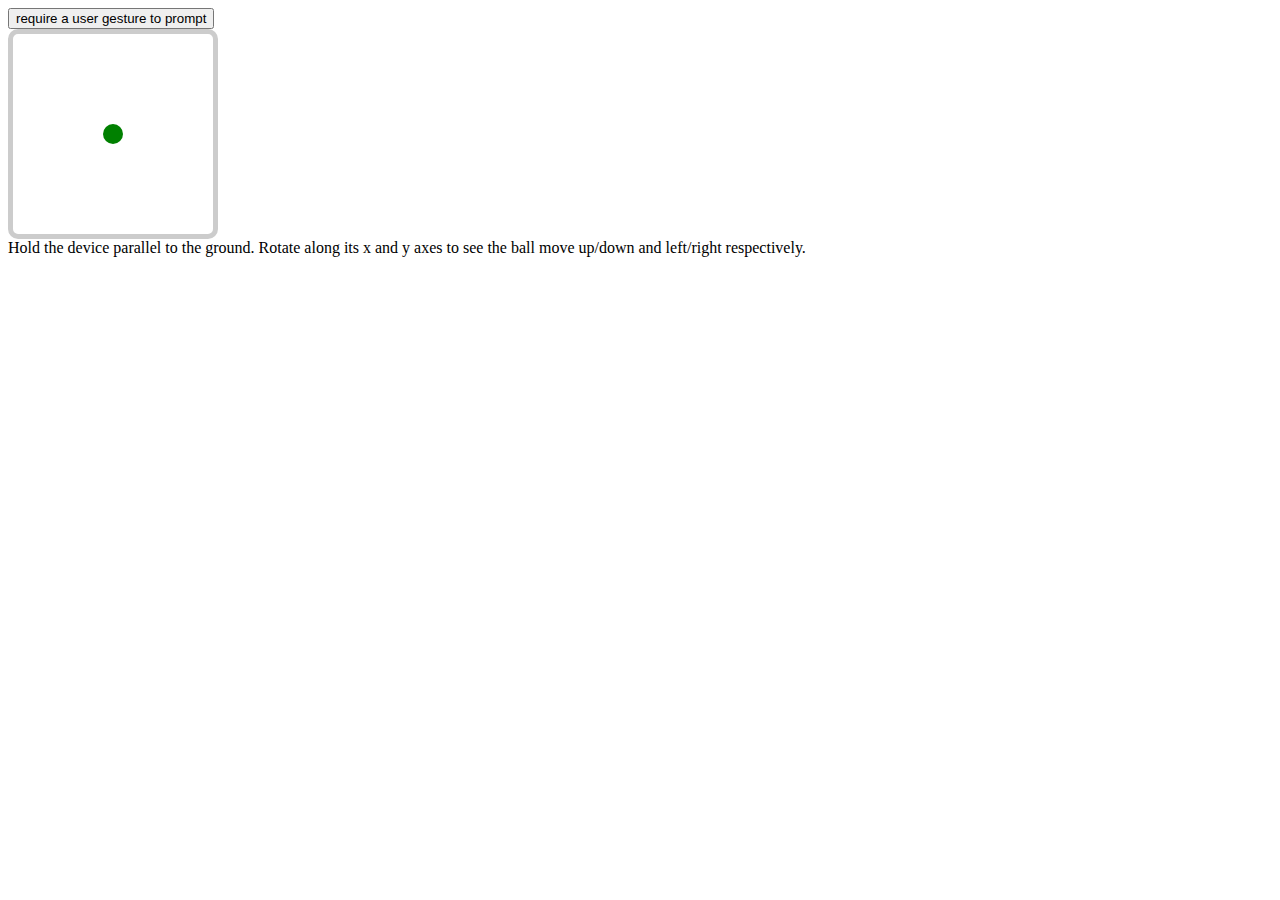
<file: deviceorientation1.html>
<!DOCTYPE html>
<html lang="en">
  <head>
    <meta charset="UTF-8" />
    <meta name="viewport" content="width=device-width, initial-scale=1.0" />
    <title>Device Motion Example</title>
    <style>
      .garden {
        position: relative;
        width: 200px;
        height: 200px;
        border: 5px solid #ccc;
        border-radius: 10px;
      }

      .ball {
        position: absolute;
        top: 90px;
        left: 90px;
        width: 20px;
        height: 20px;
        background: green;
        border-radius: 100%;
      }
    </style>
    <script>
      const handleClick = () => {
        if (typeof DeviceMotionEvent.requestPermission === "function") {
          // iOS 13+
          DeviceOrientationEvent.requestPermission()
            .then((response) => {
              if (response == "granted") {
                window.addEventListener("deviceorientation", handleOrientation);
              }
            })
            .catch(console.error);
        } else {
          // non iOS 13+
          window.addEventListener("deviceorientation", handleOrientation);
        }
      };
    </script>
  </head>
  <body>
    <button onclick="handleClick()">require a user gesture to prompt</button>
    <div class="garden">
      <div class="ball"></div>
    </div>
    Hold the device parallel to the ground. Rotate along its x and y axes to see
    the ball move up/down and left/right respectively.
    <pre class="output"></pre>
    <script>
      const ball = document.querySelector(".ball");
      const garden = document.querySelector(".garden");
      const output = document.querySelector(".output");

      const maxX = garden.clientWidth - ball.clientWidth;
      const maxY = garden.clientHeight - ball.clientHeight;

      function handleOrientation(event) {
        let x = event.beta; // In degree in the range [-180,180)
        let y = event.gamma; // In degree in the range [-90,90)
        let z = event.alpha;

        output.textContent = `gamma: ${z}\n`;
        output.textContent = `beta: ${x}\n`;
        output.textContent += `gamma: ${y}\n`;

        // Because we don't want to have the device upside down
        // We constrain the x value to the range [-90,90]
        if (x > 90) {
          x = 90;
        }
        if (x < -90) {
          x = -90;
        }

        // To make computation easier we shift the range of
        // x and y to [0,180]
        x += 90;
        y += 90;

        // 10 is half the size of the ball
        // It centers the positioning point to the center of the ball
        ball.style.left = `${(maxY * y) / 180 - 10}px`; // rotating device around the y axis moves the ball horizontally
        ball.style.top = `${(maxX * x) / 180 - 10}px`; // rotating device around the x axis moves the ball vertically
      }
    </script>
  </body>
</html>
</file>
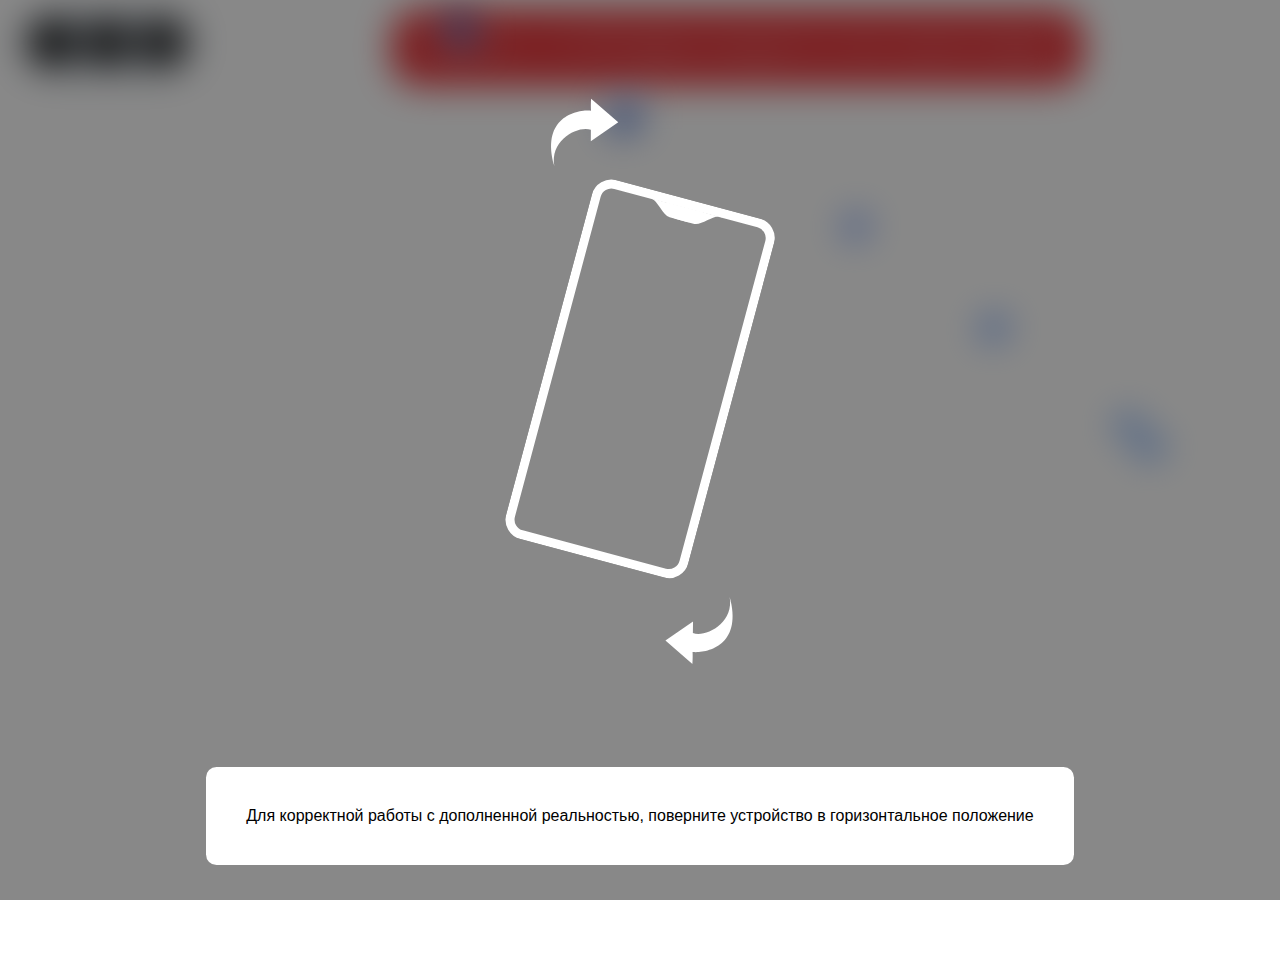
<file: horse.html>
<!DOCTYPE html>
<html>
  <head>
    <link rel="stylesheet" href="styles/phone-alert.css" />
    <link rel="stylesheet" href="styles/ar.css" />
    <link
      href="https://fonts.googleapis.com/css?family=Manrope"
      rel="stylesheet"
    />
    <script src="./scripts/aframe-min.js"></script>
    <script src="./scripts/aframe-ar.js"></script>
    <script>
      function isIphone() {
        return /iPhone/.test(navigator.userAgent) && !window.MSStream;
      }

      window.onload = function () {
        if (isIphone()) {
          document.querySelector(".fullscreen").style.display = "none";
        }

        const marker = document.querySelector("a-marker");
        const notificationMessage = document.querySelector(
          ".notification-message"
        );

        marker.addEventListener("markerFound", (e) => {
          notificationMessage.style.display = "none";
          marker.setAttribute("found", true);
        });

        marker.addEventListener("markerLost", (e) => {
          notificationMessage.style.display = "inline-flex";
          marker.setAttribute("found", false);
        });

        const params = new URLSearchParams(
          new URL(window.location.href).search
        );
        let vin = null;
        if (params.has("vin")) vin = params.get("vin");

        if (true) {
          const res = [
            {
              coordinates: {
                x: -2.44,
                y: 6.25,
                z: -7.8,
              },
              technical_map: [],
              description: [],
            },
            {
              coordinates: {
                x: -0.25,
                y: 5.1,
                z: -7.9,
              },
              technical_map: [],
              description: [],
            },
            {
              coordinates: {
                x: 8.42,
                y: 0.67,
                z: -9.45,
              },
              technical_map: [],
              description: [],
            },
            {
              coordinates: {
                x: -0.16,
                y: 5.5,
                z: -8.45,
              },
              technical_map: [],
              description: [],
            },
            {
              coordinates: {
                x: 8.53,
                y: 1.1,
                z: -10.0,
              },
              technical_map: [],
              description: [],
            },
            {
              coordinates: {
                x: 5.32,
                y: 0.0,
                z: 0.38,
              },
              technical_map: [],
              description: [],
            },
            {
              coordinates: {
                x: 3.55,
                y: 4.3,
                z: -9.42,
              },
              technical_map: [],
              description: [],
            },
            {
              coordinates: {
                x: 5.47,
                y: 2.47,
                z: -8.85,
              },
              technical_map: [],
              description: [],
            },
            {
              coordinates: {
                x: 12.85,
                y: -1.81,
                z: -10.82,
              },
              technical_map: [],
              description: [],
            },
            {
              coordinates: {
                x: 5.05,
                y: 0.0,
                z: 6.0,
              },
              technical_map: [],
              description: [],
            },
            {
              coordinates: {
                x: 10.0,
                y: -6.6,
                z: -3.35,
              },
              technical_map: [],
              description: [],
            },
            {
              coordinates: {
                x: 10.0,
                y: -9.4,
                z: 3.25,
              },
              technical_map: [],
              description: [],
            },
            {
              coordinates: {
                x: 3.04,
                y: 0.89,
                z: 2.56,
              },
              technical_map: [],
              description: [],
            },
            {
              coordinates: {
                x: 1.4,
                y: 0.78,
                z: 2.4,
              },
              technical_map: [],
              description: [],
            },
            {
              coordinates: {
                x: -1.5,
                y: 0.25,
                z: 1.55,
              },
              technical_map: [],
              description: [],
            },
            {
              coordinates: {
                x: -6.42,
                y: 2.75,
                z: 2.95,
              },
              technical_map: [],
              description: [],
            },
            {
              coordinates: {
                x: -5.68,
                y: 4.3,
                z: 0.8,
              },
              technical_map: [],
              description: [],
            },
            {
              coordinates: {
                x: -7.8,
                y: 4.63,
                z: 2.55,
              },
              technical_map: [],
              description: [],
            },
            {
              coordinates: {
                x: -3.22,
                y: 4.55,
                z: -0.33,
              },
              technical_map: [],
            },
            {
              coordinates: {
                x: -5.5,
                y: 0.75,
                z: 0.45,
              },
              technical_map: [],
              description: [],
            },
            {
              coordinates: {
                x: -1.4,
                y: 2.1,
                z: -0.25,
              },
              technical_map: [],
              description: [],
            },
            {
              coordinates: {
                x: 0.0,
                y: 0.0,
                z: 0.0,
              },
              technical_map: [],
              description: [],
            },
            {
              coordinates: {
                x: 15.1,
                y: -6.8,
                z: -1.42,
              },
              technical_map: [],
              description: [],
            },
          ];
          res.map((element) => {
            const coords = `${element.coordinates.x} ${element.coordinates.y} ${element.coordinates.z}`;

            const entity = document.createElement("a-entity");
            entity.setAttribute("rotation", "-90 180 0");
            entity.setAttribute("position", coords);
            entity.setAttribute("material", "src: #info");
            entity.setAttribute("geometry", "primitive: circle; radius: 0.2");
            entity.setAttribute("infocomponent", "");
            entity.addEventListener("click", () => openModal(element));

            const follower = document.querySelector("#follower");
            follower.appendChild(entity);
          });
        } else alert("Ошибка клиента: vin не найден");
      };

      function closeModal() {
        const modal = (document.querySelector(".wrapper").style.display =
          "none");

        document
          .querySelectorAll(".main-content-items")
          .forEach((elem) => elem.parentNode.removeChild(elem));

        [...document.querySelector(".tabs").childNodes].forEach((e) =>
          e.remove()
        );

        const toolsBtns = document.querySelector(".modal-tools-button");
        while (toolsBtns.firstChild) {
          toolsBtns.removeChild(toolsBtns.firstChild);
        }
      }

      function reloadPage() {
        location.reload();
      }

      function toogleFullScreen(isModal = false) {
        const icon = document.getElementById("fullscreen-btn");
        if (!document.fullscreenElement) {
          document.documentElement.requestFullscreen();
          icon.src = "./assets/tools-windowed.svg";

          if (isModal) {
            modalIcon = document.querySelector(".modal-fullscreen-btn");
            modalIcon.src = "./assets/modal-windowed.svg";
          }
        } else if (document.exitFullscreen) {
          document.exitFullscreen();
          icon.src = "./assets/tools-fullscreen.svg";

          if (isModal) {
            modalIcon = document.querySelector(".modal-fullscreen-btn");
            modalIcon.src = "./assets/modal-fullscren.svg";
          }
        }
      }

      function returnBack() {
        window.location.href = endpoint;
      }

      function createContentItem(
        mainContentItems,
        title,
        publication_id,
        data_module_id
      ) {
        const mainContentItem = document.createElement("div");
        mainContentItem.className = "main-content-item";

        const mainContentText = document.createElement("div");
        mainContentText.className = "main-content-text-and-logo";

        const portalIcon = document.createElement("img");

        portalIcon.src = "./assets/portal.svg";
        portalIcon.alt = "portal";

        mainContentText.appendChild(portalIcon);
        const textNode = document.createTextNode(title);
        mainContentText.appendChild(textNode);

        mainContentItem.onclick = () => {
          window.open(
            `${endpoint}/publications/viewer?p=${publication_id}&m=${data_module_id}`,
            "_blank"
          );
        };

        const mainContentButton = document.createElement("img");
        mainContentButton.className = "main-content-button";
        mainContentButton.src = "./assets/right-arrow.svg";
        mainContentButton.alt = "open md";

        mainContentItem.appendChild(mainContentText);
        mainContentItem.appendChild(mainContentButton);

        mainContentItems.append(mainContentItem);

        const container = document.querySelector(".main-content-container");
        container.appendChild(mainContentItems);
      }
      function openModal(obj) {
        const marker = document.querySelector("a-marker");
        if (marker.getAttribute("found") === "true") {
          const tools = document.querySelector(".modal-tools-button");

          const closeIcon = document.createElement("img");
          closeIcon.src = "./assets/modal-close.svg";
          closeIcon.alt = "Close modal and return to AR";
          closeIcon.addEventListener("click", closeModal);
          closeIcon.classList.add("svg-icon");

          const toogleFullScreenIcon = document.createElement("img");
          toogleFullScreenIcon.src = document.fullscreenElement
            ? "./assets/modal-windowed.svg"
            : "./assets/modal-fullscren.svg";

          toogleFullScreenIcon.addEventListener("click", () =>
            toogleFullScreen(true)
          );

          toogleFullScreenIcon.classList.add(
            "modal-fullscreen-btn",
            "svg-icon"
          );

          tools.appendChild(closeIcon);

          if (!isIphone()) {
            tools.appendChild(toogleFullScreenIcon);
          }

          const modal = (document.querySelector(".wrapper").style.display =
            "flex");

          const headerText = document.querySelector(".header-text");
          headerText.textContent = obj.title_element;

          const { description, technical_map: technicalMap } = obj;

          const mainContentItems = document.createElement("div");
          mainContentItems.className = "main-content-items";

          const tabs = document.querySelector(".tabs");
          let counter = -1;

          if (description.length) {
            counter++;
            const tab = document.createElement("div");
            tab.addEventListener("click", () => handleTab(0));
            tab.className = "tab tab-active";
            tab.textContent = "Руководство по эксплуатации";
            tabs.append(tab);

            description.forEach(({ title, publication_id, data_module_id }) => {
              createContentItem(
                mainContentItems,
                title,
                publication_id,
                data_module_id
              );
            });
          }

          const mainHiddenContentItems = document.createElement("div");
          mainHiddenContentItems.className =
            counter === -1
              ? "main-content-items"
              : "main-content-items hidden-item";

          if (technicalMap.length) {
            counter++;
            const tab = document.createElement("div");
            tab.addEventListener("click", () => handleTab(1));
            tab.className =
              counter === 0 ? "tab tab-active" : "tab tab-inactive";
            tab.textContent = "Технические карты";
            tabs.append(tab);
            technicalMap.forEach(
              ({ title, publication_id, data_module_id }) => {
                createContentItem(
                  mainHiddenContentItems,
                  title,
                  publication_id,
                  data_module_id
                );
              }
            );
          }

          if (counter === 0) {
            const tab = document.querySelector(".tab");
            tab.style.setProperty("padding", "0");
            tab.style.setProperty("border", "none");
            tab.style.setProperty("width", "auto");
            tab.style.setProperty("color", "black");
            tab.style.setProperty("background-color", "transparent");
            tab.classList.remove("tab-active");
          }
        }
      }

      function handleTab(tabIndex) {
        const tabs = document.querySelectorAll(".tab");
        const contentItems = document.querySelectorAll(".main-content-items");

        tabs.forEach((tab, index) => {
          tab.classList.remove("tab-active");
          tab.classList.add("tab-inactive");
          contentItems[index].classList.add("hidden-item");
        });

        tabs[tabIndex].classList.remove("tab-inactive");
        tabs[tabIndex].classList.add("tab-active");
        contentItems[tabIndex].classList.remove("hidden-item");
      }

      function closeOrientationalModal() {
        const modal = document.querySelector(".wrapper-orientation-alert");
        modal.style.display = "none";

        const bodyElements = document.querySelectorAll(
          "body > *:not(.wrapper-orientation-alert)"
        );
        bodyElements.forEach((element) => {
          element.style.filter = "none";
        });
      }
    </script>
    <script>
      AFRAME.registerComponent("markerhandler", {
        init: function () {
          this.p = new THREE.Vector3();
          this.q = new THREE.Quaternion();
          this.s = new THREE.Vector3();

          let marker = this.el;
          let follower = document.querySelector("#follower");

          marker.addEventListener("markerFound", function () {
            markerVisible = true;
            follower.object3D.visible = true;
          });

          marker.addEventListener("markerLost", function () {
            markerVisible = false;
            follower.object3D.visible = false;
            console.log("lost");
          });
        },

        tick: function (time, deltaTime) {
          let marker = this.el;
          let follower = document.querySelector("#follower");

          marker.object3D.getWorldPosition(this.p);
          marker.object3D.getWorldQuaternion(this.q);
          marker.object3D.getWorldScale(this.s);

          follower.object3D.position.lerp(this.p, 1);
          follower.object3D.quaternion.slerp(this.q, 0.025);
          follower.object3D.scale.lerp(this.s, 0.025);
        },
      });

      AFRAME.registerComponent("infocomponent", {
        schema: {
          link: { type: "string", default: "" },
          name: { type: "string", default: "herohoehero" },
        },

        init: function () {
          console.log("init function:", this.el);
        },
        tick: function (time, timeDelta) {
          let plane = this.el;
          let camera = document.querySelector("[camera]");
          var position = camera.object3D.rotation;
          plane.object3D.lookAt(
            new THREE.Vector3(position.x, position.y, position.z)
          );
        },
      });
    </script>
  </head>
  <body style="margin: 0px; overflow: hidden">
    <div class="wrapper-orientation-alert">
      <div class="modal-alert">
        <div class="phone-img">
          <img src="./assets/phone.svg" />
        </div>
        <div class="modal-alert-container">
          <div class="modal-alert-text">
            Для корректной работы с дополненной реальностью, поверните
            устройство в горизонтальное положение
          </div>
        </div>
      </div>
    </div>
    <div class="wrapper">
      <div class="modal">
        <div class="modal-content">
          <div class="modal-tools-button"></div>
          <div class="main">
            <div class="header-text">Информация</div>
            <div class="tabs"></div>
            <div class="main-content">
              <div class="main-content-container"></div>
            </div>
          </div>
        </div>
      </div>
    </div>
    <div class="notification-wrapper">
      <div class="tools-button">
        <img
          class="svg-icon"
          alt="return to portal"
          src="./assets/tools-return.svg"
          onclick="returnBack()"
        />
        <img
          class="svg-icon fullscreen"
          alt="fullscreen toogle"
          src="./assets/tools-fullscreen.svg"
          id="fullscreen-btn"
          onclick="toogleFullScreen()"
        />
        <img
          class="svg-icon"
          alt="reload page"
          src="./assets/tools-reload.svg"
          onclick="reloadPage()"
        />
      </div>
      <div class="notification-message">
        Убедитесь, что AR-маркер находится в поле зрения камеры
      </div>
    </div>
    <a-scene
      embedded
      arjs="trackingMethod: best; sourceType: webcam; sourceWidth:1280; sourceHeight:960; displayWidth: 1280; displayHeight: 960; debugUIEnabled: false;"
      cursor="fuse: false; rayOrigin: mouse;"
      vr-mode-ui="enabled: false"
    >
      <a-assets>
        <img id="info" src="info.png" alt="info" />
      </a-assets>

      <a-marker
        found="false"
        preset="custom"
        type="pattern"
        url="horse.patt"
        raycaster="objects: .clickable"
        emitevents="true"
        cursor="fuse: false; rayOrigin: mouse;"
        id="markerA"
        markerhandler
        size="1"
        smooth="true"
        smoothCount="5"
        smoothTolerance="0.05"
        smoothThreshold="5"
      >
      </a-marker>

      <!-- <a-marker
        found="false"
        preset="hiro"
        raycaster="objects: .clickable"
        emitevents="true"
        cursor="fuse: false; rayOrigin: mouse;"
        id="markerA"
        markerhandler
        size="1"
        smooth="true"
        smoothCount="5"
        smoothTolerance="0.05"
        smoothThreshold="5"
      >
      </a-marker> -->

      <a-entity id="follower"> </a-entity>
      <a-entity camera></a-entity>
    </a-scene>
  </body>
</html>
</file>
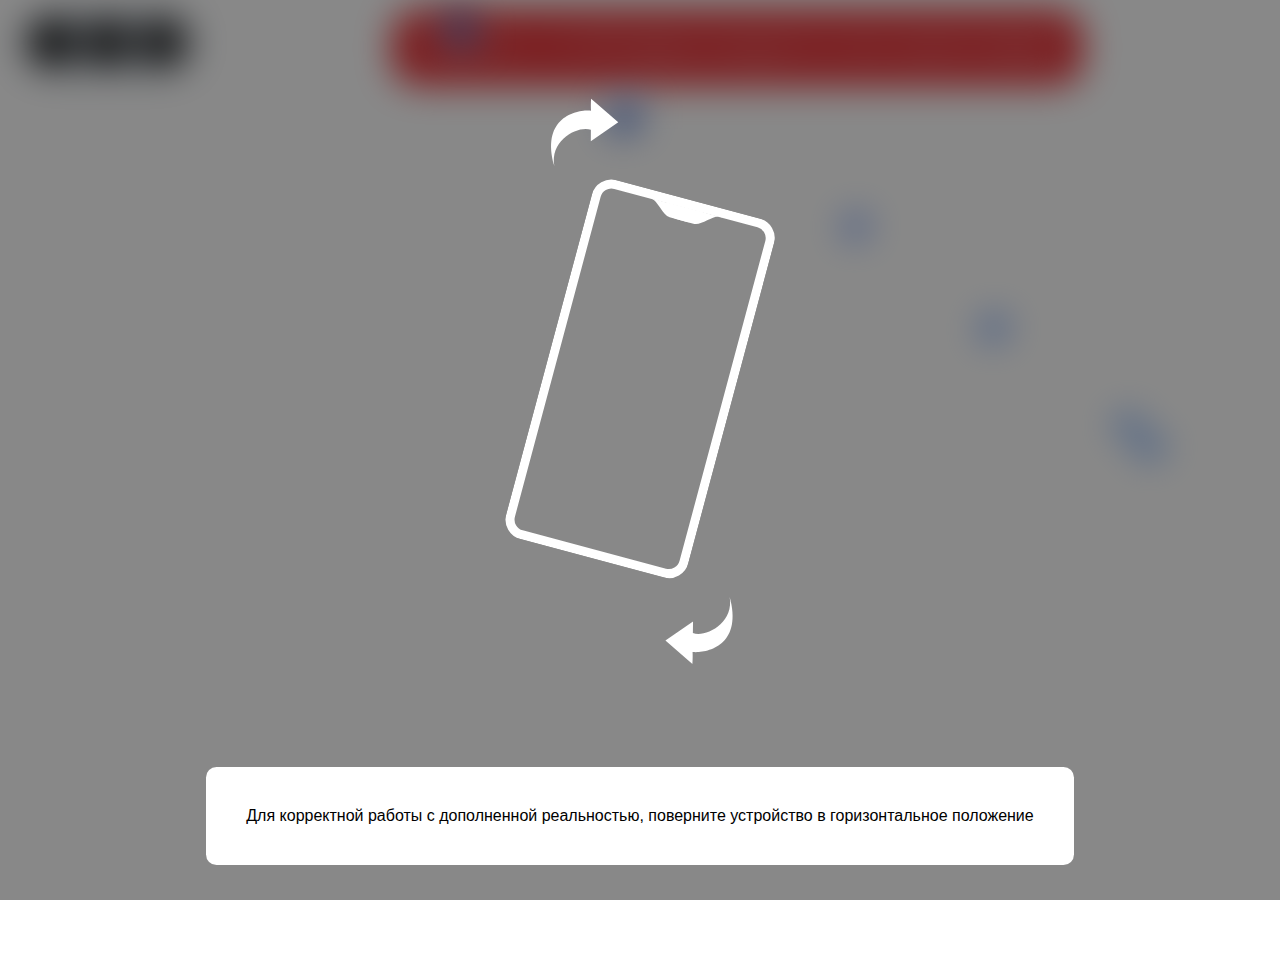
<file: test.html>
<!DOCTYPE html>
<html>
  <head>
    <link rel="stylesheet" href="styles/phone-alert.css" />
    <link rel="stylesheet" href="styles/ar.css" />
    <link
      href="https://fonts.googleapis.com/css?family=Manrope"
      rel="stylesheet"
    />
    <script src="./scripts/aframe-min.js"></script>
    <script src="./scripts/aframe-ar.js"></script>
    <script>
      const endpoint = "";

      function isIphone() {
        return /iPhone/.test(navigator.userAgent) && !window.MSStream;
      }

      window.onload = function () {
        if (isIphone()) {
          document.querySelector(".fullscreen").style.display = "none";
        }

        const marker = document.querySelector("a-marker");
        const notificationMessage = document.querySelector(
          ".notification-message"
        );

        marker.addEventListener("markerFound", (e) => {
          notificationMessage.style.display = "none";
          marker.setAttribute("found", true);
        });

        marker.addEventListener("markerLost", (e) => {
          notificationMessage.style.display = "inline-flex";
          marker.setAttribute("found", false);
        });

        const params = new URLSearchParams(
          new URL(window.location.href).search
        );
        let vin = null;
        if (params.has("vin")) vin = params.get("vin");

        if (1) {
          const res = [
            {
              coordinates: {
                x: -2.44,
                y: 6.25,
                z: -7.8,
              },
              technical_map: [],
              description: [],
            },
            {
              coordinates: {
                x: -0.25,
                y: 5.1,
                z: -7.9,
              },
              technical_map: [],
              description: [],
            },
            {
              coordinates: {
                x: 8.42,
                y: 0.67,
                z: -9.45,
              },
              technical_map: [],
              description: [],
            },
            {
              coordinates: {
                x: -0.16,
                y: 5.5,
                z: -8.45,
              },
              technical_map: [],
              description: [],
            },
            {
              coordinates: {
                x: 8.53,
                y: 1.1,
                z: -10.0,
              },
              technical_map: [],
              description: [],
            },
            {
              coordinates: {
                x: 5.32,
                y: 0.0,
                z: 0.38,
              },
              technical_map: [],
              description: [],
            },
            {
              coordinates: {
                x: 3.55,
                y: 4.3,
                z: -9.42,
              },
              technical_map: [],
              description: [],
            },
            {
              coordinates: {
                x: 5.47,
                y: 2.47,
                z: -8.85,
              },
              technical_map: [],
              description: [],
            },
            {
              coordinates: {
                x: 12.85,
                y: -1.81,
                z: -10.82,
              },
              technical_map: [],
              description: [],
            },
            {
              coordinates: {
                x: 5.05,
                y: 0.0,
                z: 6.0,
              },
              technical_map: [],
              description: [],
            },
            {
              coordinates: {
                x: 10.0,
                y: -6.6,
                z: -3.35,
              },
              technical_map: [],
              description: [],
            },
            {
              coordinates: {
                x: 10.0,
                y: -9.4,
                z: 3.25,
              },
              technical_map: [],
              description: [],
            },
            {
              coordinates: {
                x: 3.04,
                y: 0.89,
                z: 2.56,
              },
              technical_map: [],
              description: [],
            },
            {
              coordinates: {
                x: 1.4,
                y: 0.78,
                z: 2.4,
              },
              technical_map: [],
              description: [],
            },
            {
              coordinates: {
                x: -1.5,
                y: 0.25,
                z: 1.55,
              },
              technical_map: [],
              description: [],
            },
            {
              coordinates: {
                x: -6.42,
                y: 2.75,
                z: 2.95,
              },
              technical_map: [],
              description: [],
            },
            {
              coordinates: {
                x: -5.68,
                y: 4.3,
                z: 0.8,
              },
              technical_map: [],
              description: [],
            },
            {
              coordinates: {
                x: -7.8,
                y: 4.63,
                z: 2.55,
              },
              technical_map: [],
              description: [],
            },
            {
              coordinates: {
                x: -3.22,
                y: 4.55,
                z: -0.33,
              },
              technical_map: [],
            },
            {
              coordinates: {
                x: -5.5,
                y: 0.75,
                z: 0.45,
              },
              technical_map: [],
              description: [],
            },
            {
              coordinates: {
                x: -1.4,
                y: 2.1,
                z: -0.25,
              },
              technical_map: [],
              description: [],
            },
            {
              coordinates: {
                x: 0.0,
                y: 0.0,
                z: 0.0,
              },
              technical_map: [],
              description: [],
            },
            {
              coordinates: {
                x: 15.1,
                y: -6.8,
                z: -1.42,
              },
              technical_map: [],
              description: [],
            },
          ];
          res.map((element) => {
            const coords = `${element.coordinates.x} ${element.coordinates.y} ${element.coordinates.z}`;

            const entity = document.createElement("a-entity");
            entity.setAttribute("rotation", "-90 180 0");
            entity.setAttribute("position", coords);
            entity.setAttribute("material", "src: #info");
            entity.setAttribute("geometry", "primitive: circle; radius: 0.2");
            entity.setAttribute("infocomponent", "");
            entity.addEventListener("click", () => openModal(element));

            const follower = document.querySelector("#follower");
            follower.appendChild(entity);
          });
        }
      };

      function closeModal() {
        const modal = (document.querySelector(".wrapper").style.display =
          "none");

        document
          .querySelectorAll(".main-content-items")
          .forEach((elem) => elem.parentNode.removeChild(elem));

        [...document.querySelector(".tabs").childNodes].forEach((e) =>
          e.remove()
        );

        const toolsBtns = document.querySelector(".modal-tools-button");
        while (toolsBtns.firstChild) {
          toolsBtns.removeChild(toolsBtns.firstChild);
        }
      }

      function reloadPage() {
        location.reload();
      }

      function toogleFullScreen(isModal = false) {
        const icon = document.getElementById("fullscreen-btn");
        if (!document.fullscreenElement) {
          document.documentElement.requestFullscreen();
          icon.src = "./assets/tools-windowed.svg";

          if (isModal) {
            modalIcon = document.querySelector(".modal-fullscreen-btn");
            modalIcon.src = "./assets/modal-windowed.svg";
          }
        } else if (document.exitFullscreen) {
          document.exitFullscreen();
          icon.src = "./assets/tools-fullscreen.svg";

          if (isModal) {
            modalIcon = document.querySelector(".modal-fullscreen-btn");
            modalIcon.src = "./assets/modal-fullscren.svg";
          }
        }
      }

      function returnBack() {
        window.location.href = endpoint;
      }

      function createContentItem(
        mainContentItems,
        title,
        publication_id,
        data_module_id
      ) {
        const mainContentItem = document.createElement("div");
        mainContentItem.className = "main-content-item";

        const mainContentText = document.createElement("div");
        mainContentText.className = "main-content-text-and-logo";

        const portalIcon = document.createElement("img");

        portalIcon.src = "./assets/portal.svg";
        portalIcon.alt = "portal";

        mainContentText.appendChild(portalIcon);
        const textNode = document.createTextNode(title);
        mainContentText.appendChild(textNode);

        mainContentItem.onclick = () => {
          window.open(
            `${endpoint}/publications/viewer?p=${publication_id}&m=${data_module_id}`,
            "_blank"
          );
        };

        const mainContentButton = document.createElement("img");
        mainContentButton.className = "main-content-button";
        mainContentButton.src = "./assets/right-arrow.svg";
        mainContentButton.alt = "open md";

        mainContentItem.appendChild(mainContentText);
        mainContentItem.appendChild(mainContentButton);

        mainContentItems.append(mainContentItem);

        const container = document.querySelector(".main-content-container");
        container.appendChild(mainContentItems);
      }
      function openModal(obj) {
        const marker = document.querySelector("a-marker");
        if (marker.getAttribute("found") === "true") {
          const tools = document.querySelector(".modal-tools-button");

          const closeIcon = document.createElement("img");
          closeIcon.src = "./assets/modal-close.svg";
          closeIcon.alt = "Close modal and return to AR";
          closeIcon.addEventListener("click", closeModal);
          closeIcon.classList.add("svg-icon");

          const toogleFullScreenIcon = document.createElement("img");
          toogleFullScreenIcon.src = document.fullscreenElement
            ? "./assets/modal-windowed.svg"
            : "./assets/modal-fullscren.svg";

          toogleFullScreenIcon.addEventListener("click", () =>
            toogleFullScreen(true)
          );

          toogleFullScreenIcon.classList.add(
            "modal-fullscreen-btn",
            "svg-icon"
          );

          tools.appendChild(closeIcon);

          if (!isIphone()) {
            tools.appendChild(toogleFullScreenIcon);
          }

          const modal = (document.querySelector(".wrapper").style.display =
            "flex");

          const headerText = document.querySelector(".header-text");
          headerText.textContent = obj.title_element;

          const { description, technical_map: technicalMap } = obj;

          const mainContentItems = document.createElement("div");
          mainContentItems.className = "main-content-items";

          const tabs = document.querySelector(".tabs");
          let counter = -1;

          if (description.length) {
            counter++;
            const tab = document.createElement("div");
            tab.addEventListener("click", () => handleTab(0));
            tab.className = "tab tab-active";
            tab.textContent = "Руководство по эксплуатации";
            tabs.append(tab);

            description.forEach(({ title, publication_id, data_module_id }) => {
              createContentItem(
                mainContentItems,
                title,
                publication_id,
                data_module_id
              );
            });
          }

          const mainHiddenContentItems = document.createElement("div");
          mainHiddenContentItems.className =
            counter === -1
              ? "main-content-items"
              : "main-content-items hidden-item";

          if (technicalMap.length) {
            counter++;
            const tab = document.createElement("div");
            tab.addEventListener("click", () => handleTab(1));
            tab.className =
              counter === 0 ? "tab tab-active" : "tab tab-inactive";
            tab.textContent = "Технические карты";
            tabs.append(tab);
            technicalMap.forEach(
              ({ title, publication_id, data_module_id }) => {
                createContentItem(
                  mainHiddenContentItems,
                  title,
                  publication_id,
                  data_module_id
                );
              }
            );
          }

          if (counter === 0) {
            const tab = document.querySelector(".tab");
            tab.style.setProperty("padding", "0");
            tab.style.setProperty("border", "none");
            tab.style.setProperty("width", "auto");
            tab.style.setProperty("color", "black");
            tab.style.setProperty("background-color", "transparent");
            tab.classList.remove("tab-active");
          }
        }
      }

      function handleTab(tabIndex) {
        const tabs = document.querySelectorAll(".tab");
        const contentItems = document.querySelectorAll(".main-content-items");

        tabs.forEach((tab, index) => {
          tab.classList.remove("tab-active");
          tab.classList.add("tab-inactive");
          contentItems[index].classList.add("hidden-item");
        });

        tabs[tabIndex].classList.remove("tab-inactive");
        tabs[tabIndex].classList.add("tab-active");
        contentItems[tabIndex].classList.remove("hidden-item");
      }

      function closeOrientationalModal() {
        const modal = document.querySelector(".wrapper-orientation-alert");
        modal.style.display = "none";

        const bodyElements = document.querySelectorAll(
          "body > *:not(.wrapper-orientation-alert)"
        );
        bodyElements.forEach((element) => {
          element.style.filter = "none";
        });
      }
    </script>
    <script>
      AFRAME.registerComponent("markerhandler", {
        init: function () {
          this.p = new THREE.Vector3();
          this.q = new THREE.Quaternion();
          this.s = new THREE.Vector3();

          let marker = this.el;
          let follower = document.querySelector("#follower");

          marker.addEventListener("markerFound", function () {
            markerVisible = true;
            follower.object3D.visible = true;
          });

          marker.addEventListener("markerLost", function () {
            markerVisible = false;
            follower.object3D.visible = false;
            console.log("lost");
          });
        },

        tick: function (time, deltaTime) {
          let marker = this.el;
          let follower = document.querySelector("#follower");

          marker.object3D.getWorldPosition(this.p);
          marker.object3D.getWorldQuaternion(this.q);
          marker.object3D.getWorldScale(this.s);

          follower.object3D.position.lerp(this.p, 1);
          follower.object3D.quaternion.slerp(this.q, 0.025);
          follower.object3D.scale.lerp(this.s, 0.025);
        },
      });

      AFRAME.registerComponent("infocomponent", {
        schema: {
          link: { type: "string", default: "" },
          name: { type: "string", default: "herohoehero" },
        },

        init: function () {
          console.log("init function:", this.el);
        },
        tick: function (time, timeDelta) {
          let plane = this.el;
          let camera = document.querySelector("[camera]");
          var position = camera.object3D.rotation;
          plane.object3D.lookAt(
            new THREE.Vector3(position.x, position.y, position.z)
          );
        },
      });
    </script>
  </head>
  <body style="margin: 0px; overflow: hidden">
    <div class="wrapper-orientation-alert">
      <div class="modal-alert">
        <div class="phone-img">
          <img src="./assets/phone.svg" />
        </div>
        <div class="modal-alert-container">
          <div class="modal-alert-text">
            Для корректной работы с дополненной реальностью, поверните
            устройство в горизонтальное положение
          </div>
        </div>
      </div>
    </div>
    <div class="wrapper">
      <div class="modal">
        <div class="modal-content">
          <div class="modal-tools-button"></div>
          <div class="main">
            <div class="header-text">Информация</div>
            <div class="tabs"></div>
            <div class="main-content">
              <div class="main-content-container"></div>
            </div>
          </div>
        </div>
      </div>
    </div>
    <div class="notification-wrapper">
      <div class="tools-button">
        <img
          class="svg-icon"
          alt="return to portal"
          src="./assets/tools-return.svg"
          onclick="returnBack()"
        />
        <img
          class="svg-icon fullscreen"
          alt="fullscreen toogle"
          src="./assets/tools-fullscreen.svg"
          id="fullscreen-btn"
          onclick="toogleFullScreen()"
        />
        <img
          class="svg-icon"
          alt="reload page"
          src="./assets/tools-reload.svg"
          onclick="reloadPage()"
        />
      </div>
      <div class="notification-message">
        Убедитесь, что AR-маркер находится в поле зрения камеры
      </div>
    </div>
    <a-scene
      embedded
      arjs="trackingMethod: best; sourceType: webcam; sourceWidth:1280; sourceHeight:960; displayWidth: 1280; displayHeight: 960; debugUIEnabled: false;"
      cursor="fuse: false; rayOrigin: mouse;"
      vr-mode-ui="enabled: false"
    >
      <a-assets>
        <img id="info" src="info.png" alt="info" />
      </a-assets>

      <a-marker
        found="false"
        preset="custom"
        type="pattern"
        url="marker.patt"
        raycaster="objects: .clickable"
        emitevents="true"
        cursor="fuse: false; rayOrigin: mouse;"
        id="markerA"
        markerhandler
        size="1"
        smooth="true"
        smoothCount="5"
        smoothTolerance="0.05"
        smoothThreshold="5"
      >
      </a-marker>

      <!-- <a-marker
        found="false"
        preset="hiro"
        raycaster="objects: .clickable"
        emitevents="true"
        cursor="fuse: false; rayOrigin: mouse;"
        id="markerA"
        markerhandler
        size="1"
        smooth="true"
        smoothCount="5"
        smoothTolerance="0.05"
        smoothThreshold="5"
      >
      </a-marker> -->

      <a-entity id="follower"> </a-entity>
      <a-entity camera></a-entity>
    </a-scene>
  </body>
</html>
</file>
<file: styles/phone-alert.css>
.wrapper-orientation-alert {
  font-family: "Arial";
  position: absolute;
  bottom: 0;
  left: 0;
  width: 100%;
  height: 100%;
  display: none;
  justify-content: flex-end;
  z-index: 100;
}
.modal-alert {
  display: flex;
  flex-direction: column;
  align-items: center;
  justify-content: flex-end;
  width: 100%;
  height: 100%;
  background-color: #12121280;
}

.modal-alert-container {
  margin: 0 35px 35px 35px;
  padding: 40px;
  border-radius: 10.5px;
  display: flex;
  gap: 40px;
  flex-direction: column;
  background-color: white;
}

.modal-alert-text {
  text-align: center;
}

.phone-img {
  margin: auto;
}


@media (orientation: landscape) {
  .wrapper-orientation-alert {
    display: flex;
  }

  body > *:not(.wrapper-orientation-alert):not(.wrapper) {
    filter: blur(18px);
  }
}

@media screen and (max-width: 1280px) {
  .modal-alert {
    gap: 0;
  }
}


@media screen and (max-width: 900px) {
  .phone-img img {
    width: 200px;
  }

  .modal-alert-container {
    margin: 0 20px 20px 20px;
    padding: 20px;
  }

  .modal-alert-text {
    font-size: 20px;
  }
}

@media screen and (max-height: 500px) {
  .phone-img img {
    height: 200px;
  }
}
</file>
<file: styles/ar.css>
:root {
  --main-bg-theme: #0d54a1;
  --main-modal-theme: #f3f3f3;
  --fs-full-hd: 35px;
  --fs-wxga: 28px;
  --fs-sxga: 23px;
  --fs-md: 20px;
  --fs-sm: 16px;
}

* {
  box-sizing: border-box;
}
.wrapper {
  font-family: "Manrope";
  position: absolute;
  bottom: 0;
  left: 0;
  width: 100%;
  height: 100%;
  display: none;
  justify-content: flex-end;
  z-index: 1000;
}

.modal {
  display: flex;
  width: 100%;
  height: 100%;
  background-color: var(--main-modal-theme);
}

.modal-tools-button {
  display: flex;
  gap: 5px;
}

.modal-tools-button > * {
  cursor: pointer;
}

.modal-content {
  width: 100%;
  height: 100%;
  margin: 30px 40px;
}

.header-text {
  font-weight: 700;
  font-size: var(--fs-full-hd);
  text-transform: uppercase;

  -webkit-user-select: none; /* Safari */
  -ms-user-select: none; /* IE 10 and IE 11 */
  user-select: none; /* Standard syntax */
}

.header-close-button {
  box-sizing: content-box;
  cursor: pointer;
  padding: 18px;
}

.main {
  height: 100%;
  margin: 20px 0;
  font-size: var(--fs-full-hd);
  display: flex;
  flex-direction: column;
  gap: 15px;
}

.tabs {
  display: flex;

  -webkit-user-select: none; /* Safari */
  -ms-user-select: none; /* IE 10 and IE 11 */
  user-select: none; /* Standard syntax */
  -webkit-tap-highlight-color: transparent;
}
.tab-active {
  color: white;
  background-color: var(--main-bg-theme);
}

.tab-inactive {
  color: black;
  background-color: white;
}

.tab {
  padding: 15px 20px;
  cursor: pointer;
  width: 50%;
  word-break: break-word;
  text-align: center;
  border-radius: 3px;
  border: solid 1px #c4c7c780;
}

.main-content {
  display: flex;
  flex-direction: column;
  border-radius: 0 0 4px 4px;
  flex-grow: 1;
  overflow-y: auto;
  height: 0;
}

.main-content::-webkit-scrollbar {
  display: none;
}

.main-content-items {
  display: flex;
  flex-direction: column;
  gap: 10px;
}

.main-content-item {
  display: flex;
  gap: 5px;
  justify-content: space-between;
  align-items: center;
  background-color: white;
  cursor: pointer;
  padding: 17px 10px;
}

.main-content-text-and-logo {
  display: flex;
  gap: 5px;
}

.hidden-item {
  display: none;
}

.notification-wrapper {
  font-family: "Arial";
  position: absolute;
  top: 10px;
  width: 100%;
  display: flex;
  justify-content: flex-start;
  align-items: flex-start;
  bottom: 0;
  left: 0;
}
.notification-message {
  margin-right: auto;
  font-size: var(--fs-full-hd);
  border-radius: 26px;
  padding: 33.6px 32px;
  background-color: #e31f24;
  color: white;
  word-break: break-word;
  text-align: center;
}

.tools-button {
  margin-left: 20px;
  margin-right: auto;
  display: flex;
  gap: 10px;
  padding: 10px;
  background-color: #0d29434d;
  border-radius: 100px;
  z-index: 1;
}

.tools-button * {
  cursor: pointer;
  overflow: visible;
}

.svg-icon {
  width: 50px;
}

.modal-content {
  display: flex;
  flex-direction: column;
  gap: 20px;
  margin: 15px 20px;
}

@media screen and (max-width: 1400px) {
  .header-text {
    font-size: var(--fs-wxga);
  }
  .main {
    font-size: var(--fs-wxga);
    gap: 10px;
  }
  .notification-message {
    font-size: var(--fs-wxga);
  }
  .svg-icon {
    width: 45px;
  }

  .modal-content {
    gap: 10px;
    margin: 10px 20px;
  }
}
@media screen and (max-width: 1280px) {
  .main-content-item {
    padding: 14px 10px;
  }
  .modal-content {
    gap: 5px;
    margin: 5px 20px;
  }
  .header-text {
    font-size: var(--fs-sxga);
  }
  .header-close-button {
    padding: 11.25px;
    width: 27.5px;
  }
  .tab {
    padding: 9.38px 12.5px;
  }
  .main {
    font-size: var(--fs-sxga);
    margin: 10px 0;
    gap: 5px;
  }
  .notification-message {
    font-size: var(--fs-sxga);
    padding: 24px;
  }
}

@media screen and (max-width: 900px) {
  .main-content-item {
    padding: 8px 10px;
  }
  .modal-content {
    gap: 0px;
    margin: 0px 20px;
  }
  .header-text {
    font-size: var(--fs-sm);
  }
  .main {
    font-size: var(--fs-sm);
    margin: 0;
  }
  .notification-message {
    font-size: var(--fs-sm);
    padding: 18px;
  }
  .tab {
    padding: 8.02px 10.7px;
  }
}

@media screen and (max-width: 600px) {
  .header-text {
    font-size: var(--fs-sm);
  }
  .main {
    font-size: var(--fs-sm);
  }
  .notification-message {
    font-size: var(--fs-sm);
    padding: 16px;
  }
}
</file>
